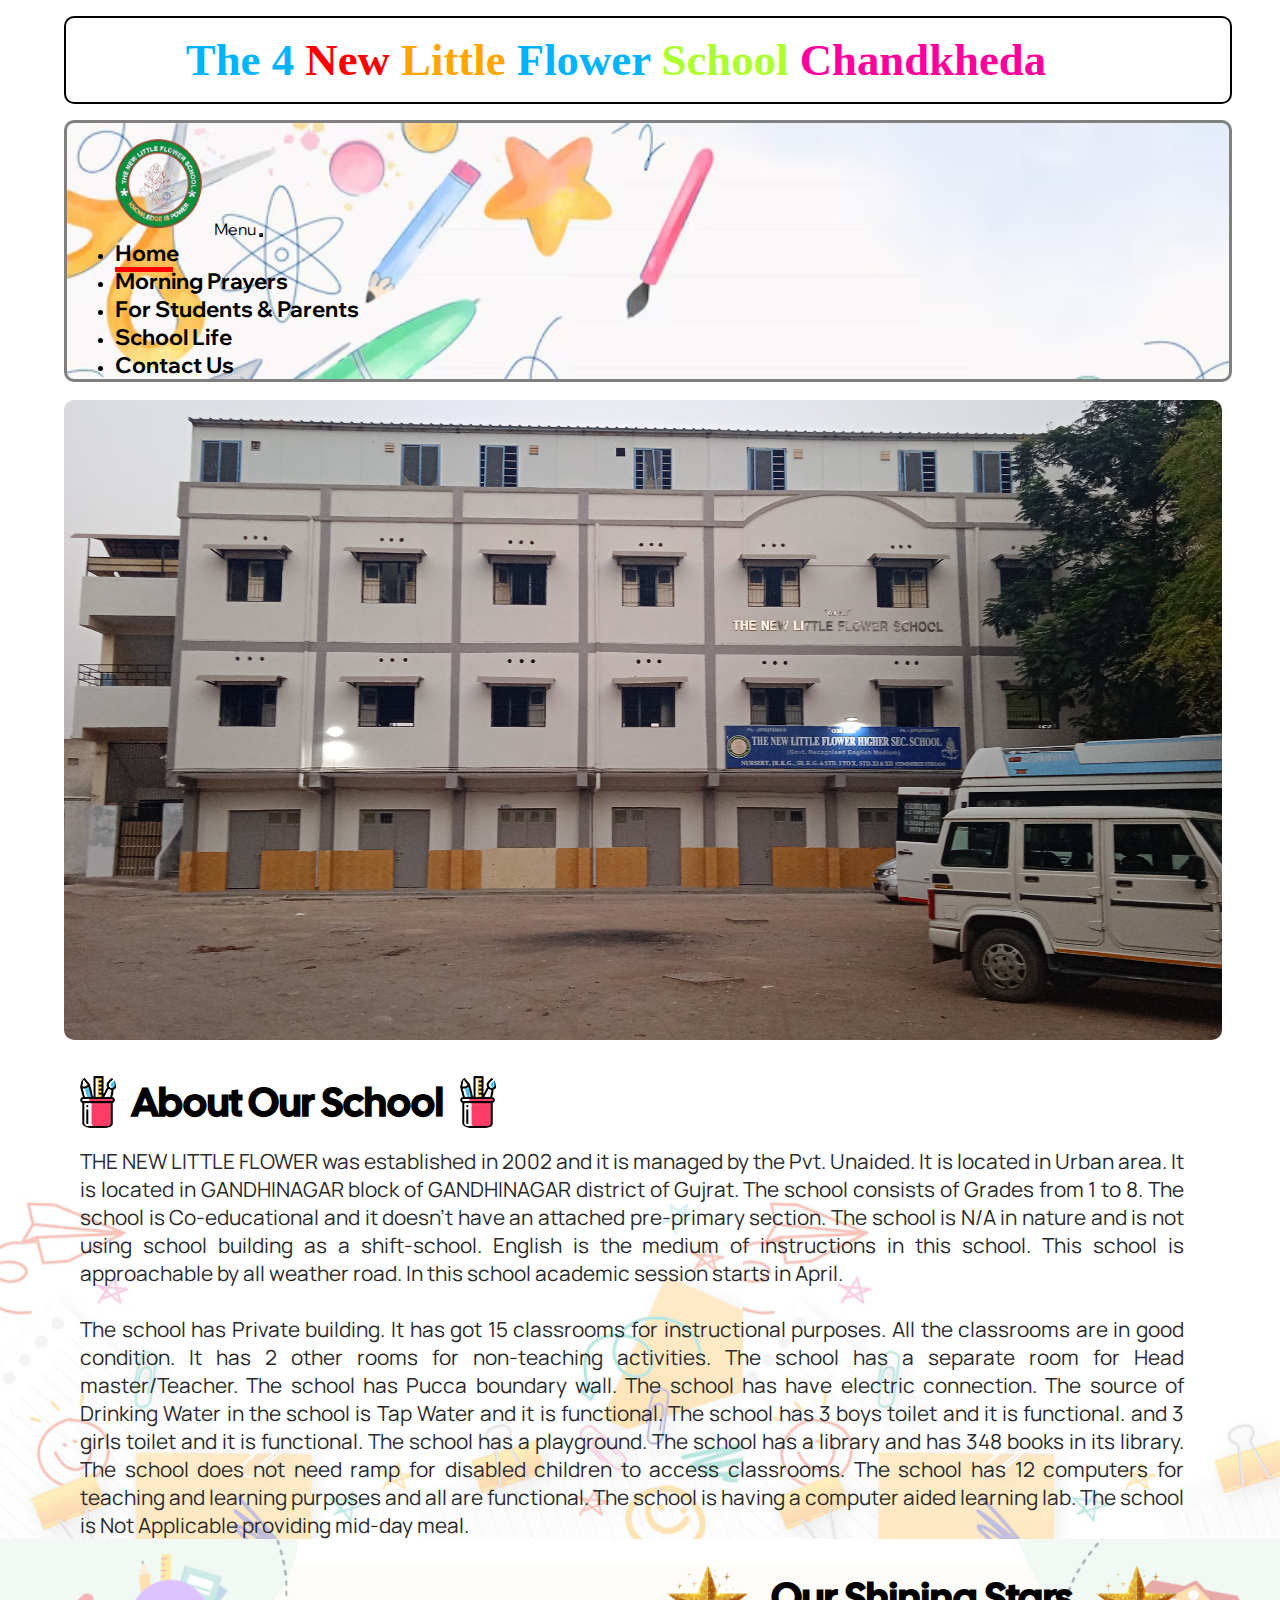
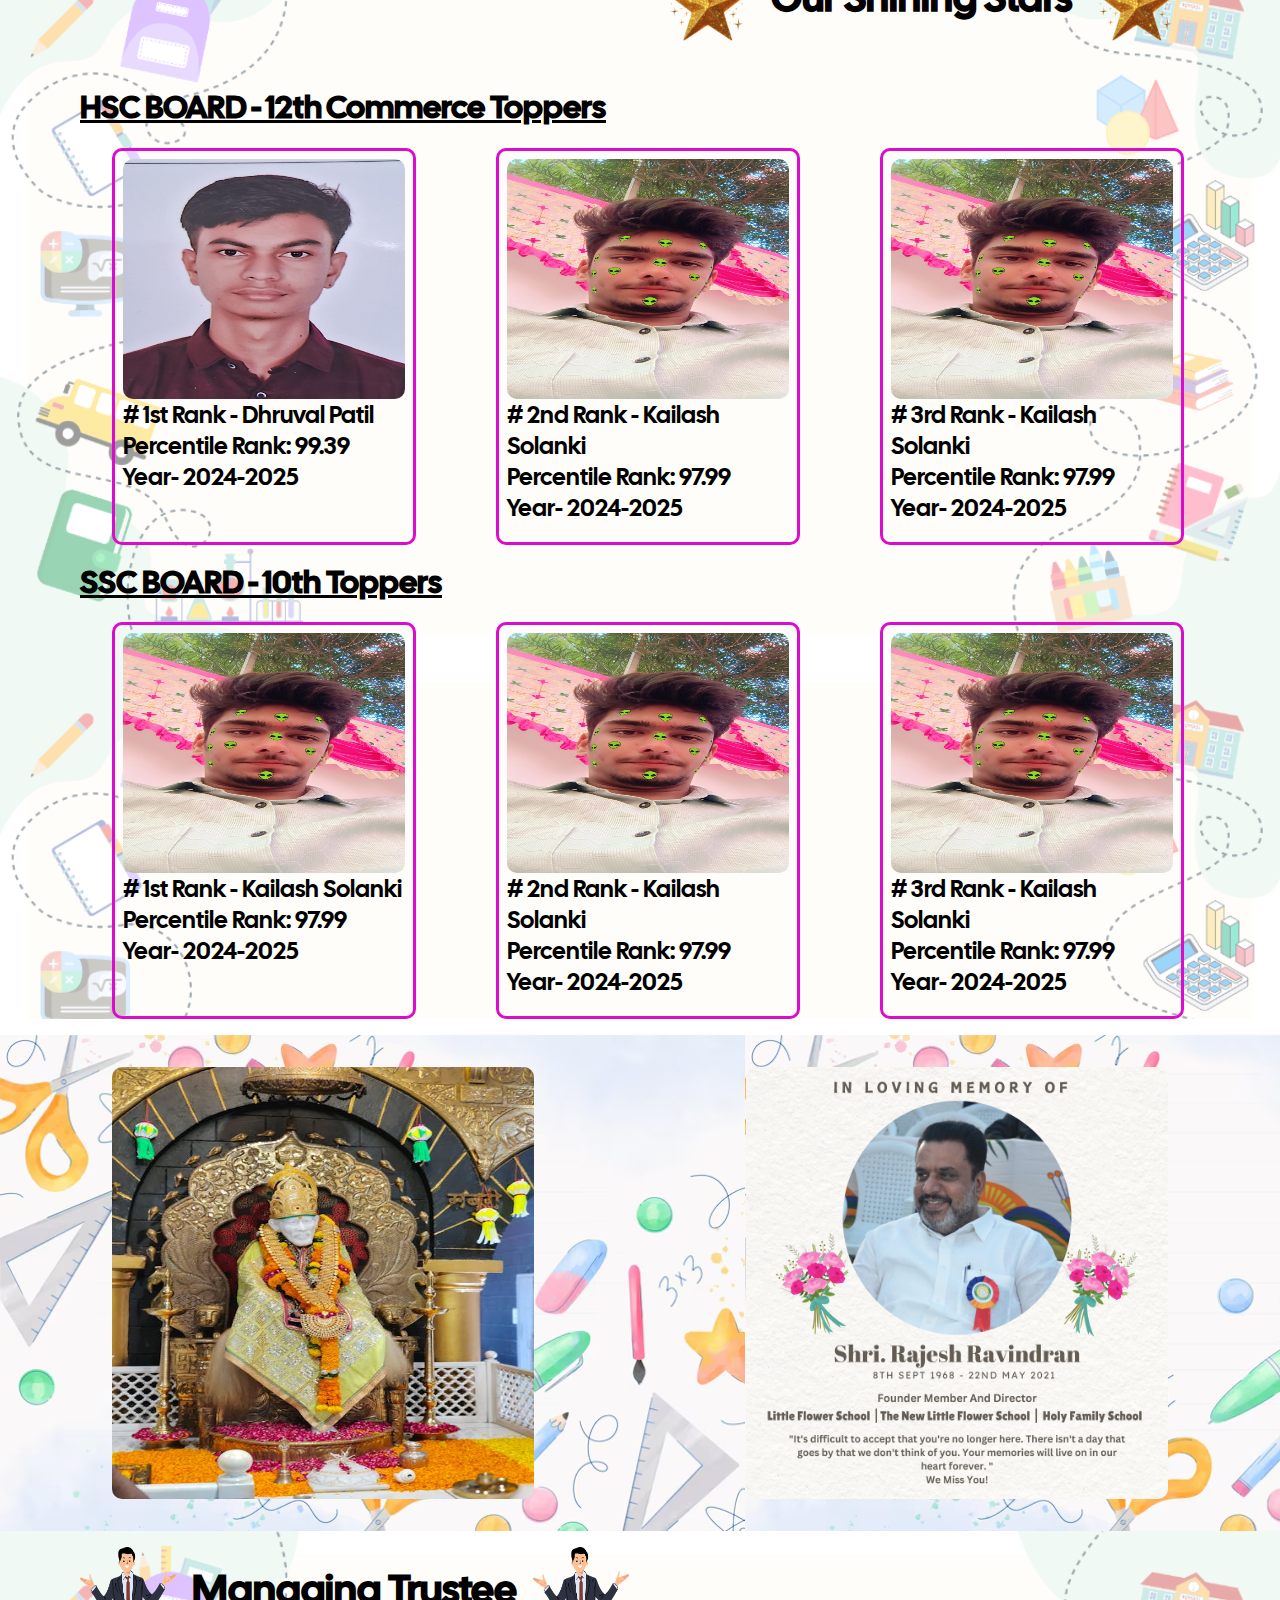
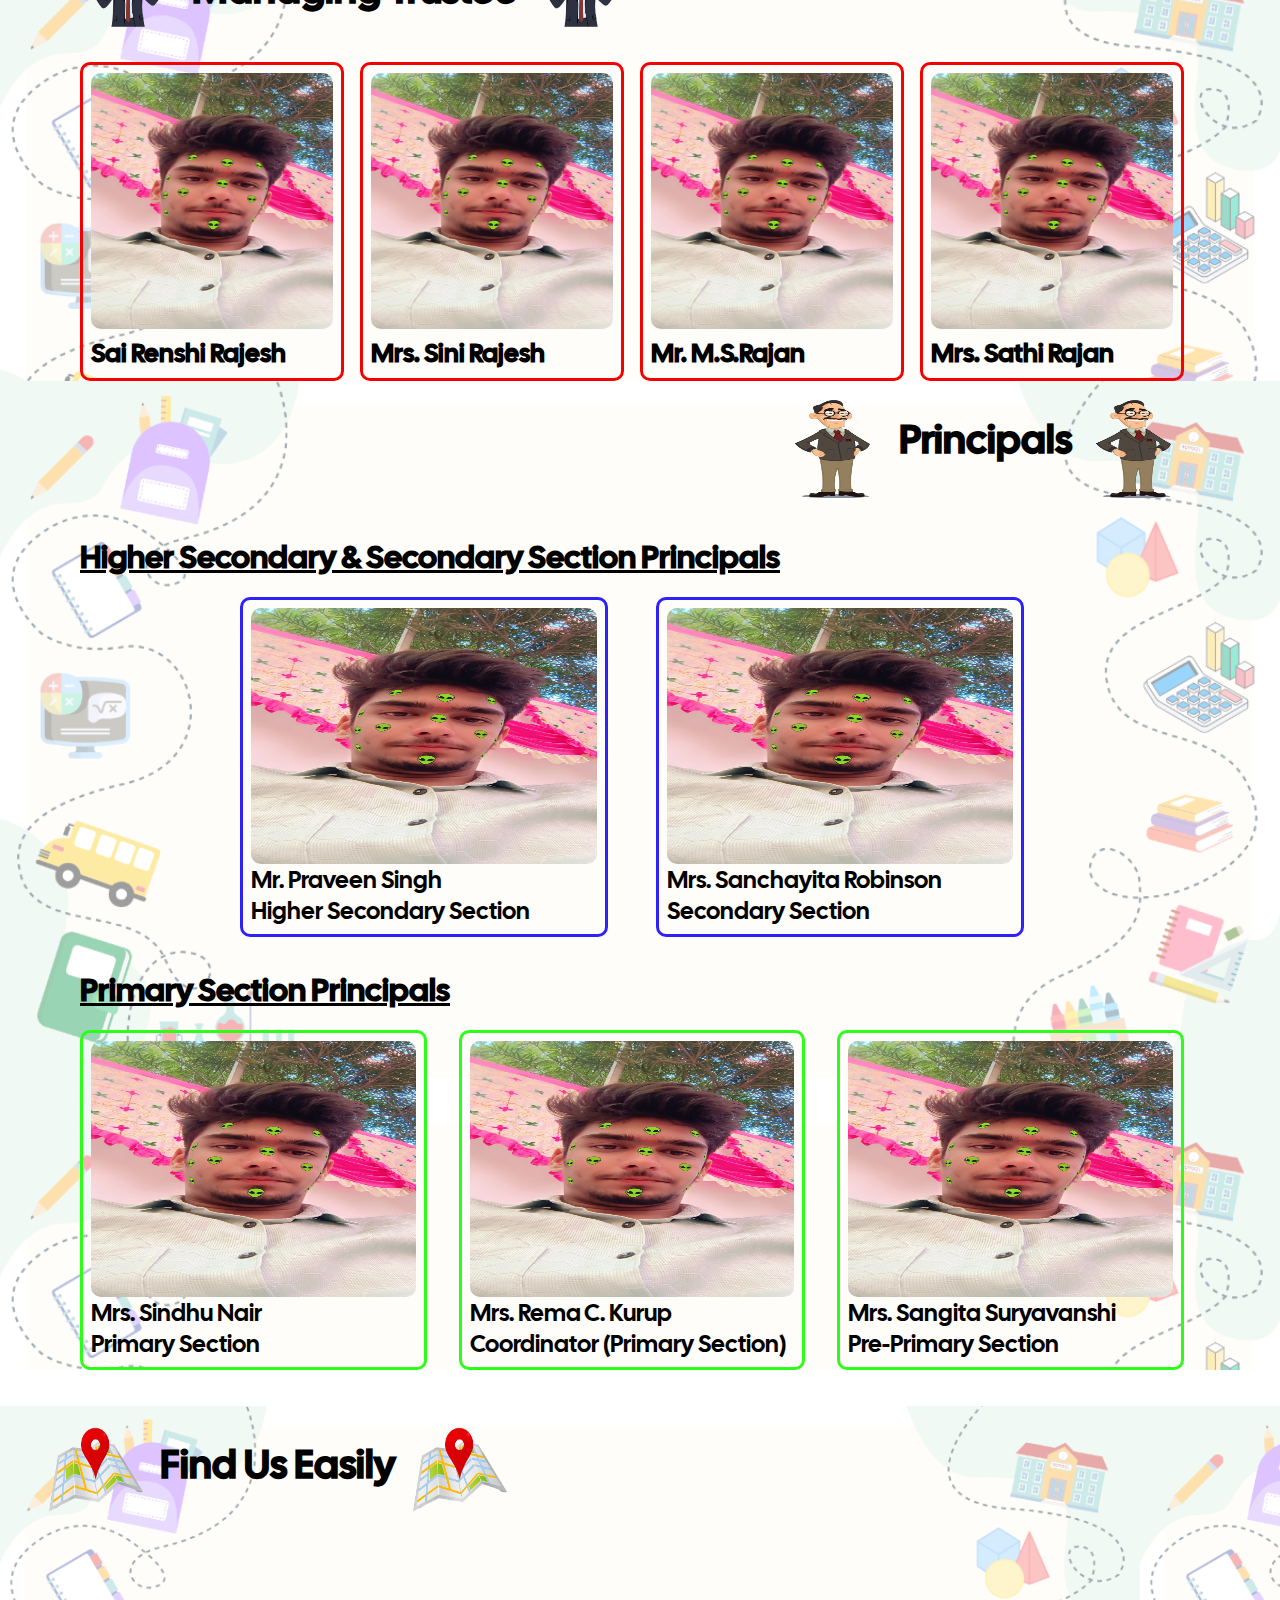
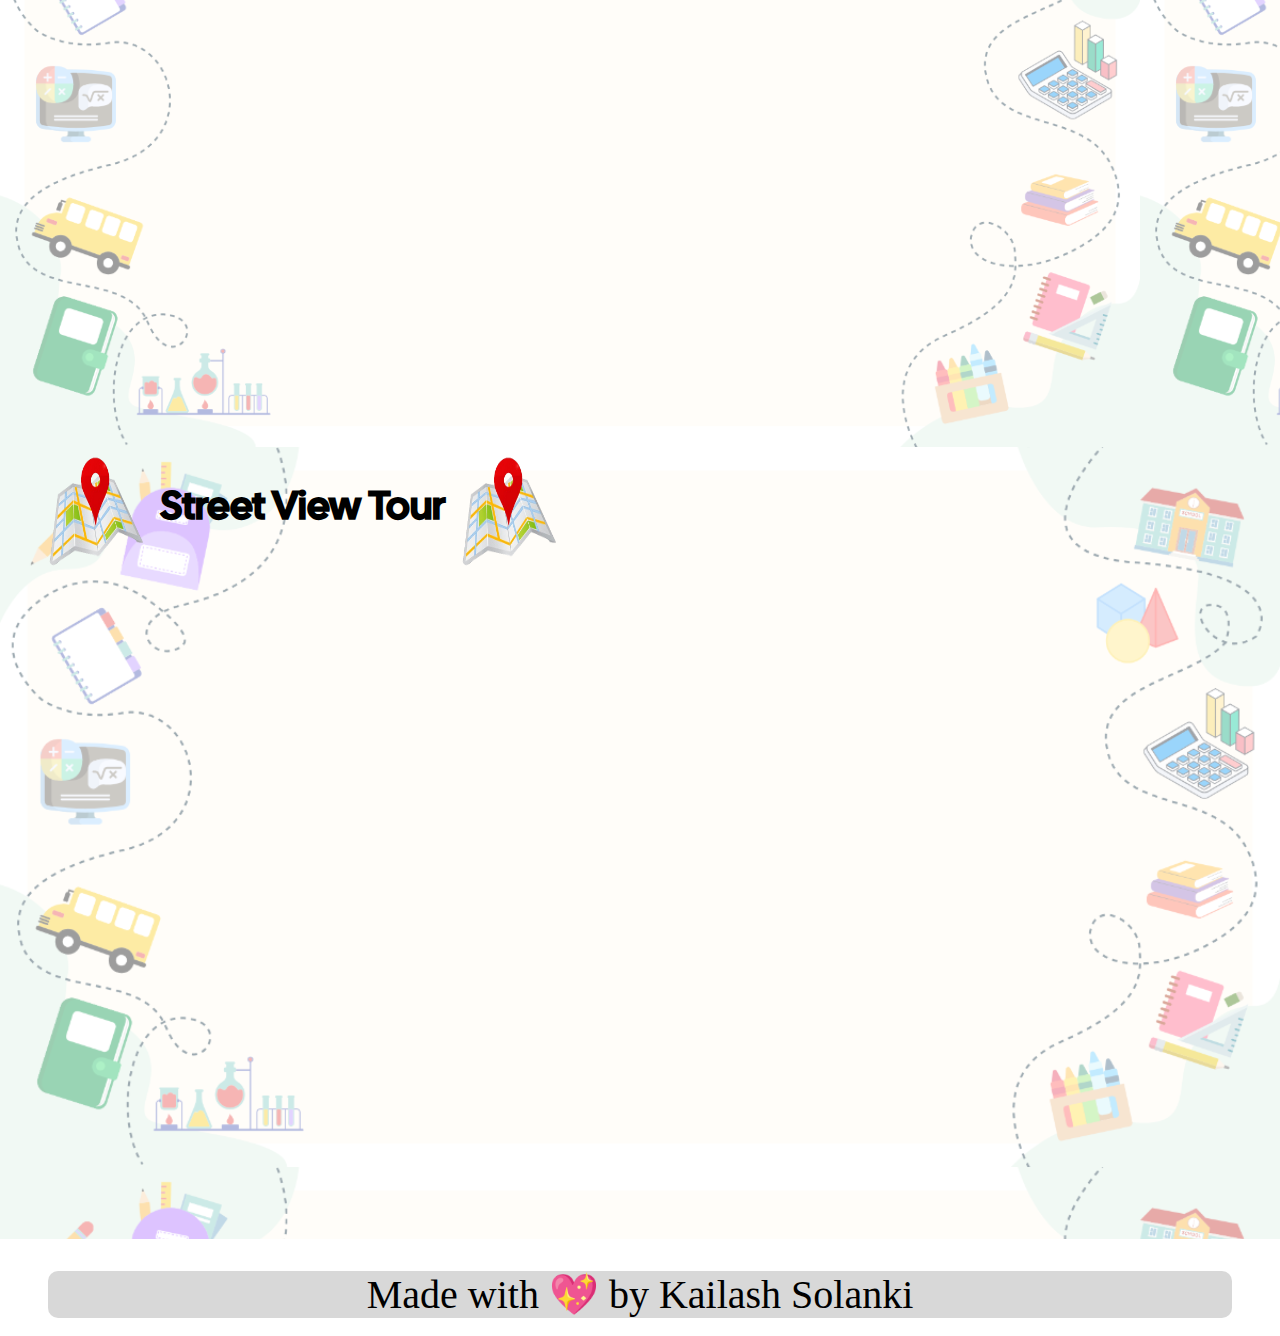
<file: index.html>
<!DOCTYPE html>
<html lang="en">

<head>
    <meta charset="UTF-8">
    <meta name="viewport" content="width=device-width, initial-scale=1.0">
    <title>The New Little Flower School Chandkheda - Top GSEB School in Chandkheda</title>
    <meta name="description"
        content="The New Little Flower Higher Secondary School is a top-ranked GSEB school offering quality education, excellent results, and holistic development in Chandkheda.">
    <meta name="robots" content="index, follow">
    <link rel="canonical" href="https://tnlfs.netlify.app/" />

    <!-- Open Graph -->
    <meta property="og:title" content="The New Little Flower Higher Secondary School – Top GSEB School in Chandkheda" />
    <meta property="og:description" content="Providing exceptional academic performance and nurturing young minds.">
    <meta property="og:url" content="https://tnlfs.netlify.app/" />
    <meta property="og:image" content="https://tnlfs.netlify.app/static/school1.jpg" />
    <meta property="og:type" content="website" />

    <!-- Schema Markup -->
    <script type="application/ld+json">
        {
            "@context": "https://schema.org",
            "@type": "School",
            "name": "The New Little Flower Higher Secondary School",
            "url": "https://tnlfs.netlify.app/",
            "logo": "https://tnlfs.netlify.app/static/logo.png",
            "address": {
            "@type": "PostalAddress",
            "streetAddress": "Purushottam Park, D Cabin, Chandkheda",
            "addressLocality": "Ahmedabad",
            "addressRegion": "Gujarat",
            "postalCode": "382424",
            "addressCountry": "India"
            },
            "contactPoint": {
            "@type": "ContactPoint",
            "telephone": "+917942685057",
            "contactType": "Customer Service"
            }
        }
  </script>


    <link href="https://cdn.jsdelivr.net/npm/bootstrap@5.3.5/dist/css/bootstrap.min.css" rel="stylesheet"
        integrity="sha384-SgOJa3DmI69IUzQ2PVdRZhwQ+dy64/BUtbMJw1MZ8t5HZApcHrRKUc4W0kG879m7" crossorigin="anonymous">
    <link rel="stylesheet" href="styles.css">
    <link rel="shortcut icon" href="static/logo.png" type="image/x-icon">
    <link href="https://fonts.googleapis.com/css2?family=Wix+Madefor+Display:wght@400..800&display=swap"
        rel="stylesheet">
    <link rel="stylesheet" href="https://cdnjs.cloudflare.com/ajax/libs/font-awesome/6.7.2/css/all.min.css"
        integrity="sha512-Evv84Mr4kqVGRNSgIGL/F/aIDqQb7xQ2vcrdIwxfjThSH8CSR7PBEakCr51Ck+w+/U6swU2Im1vVX0SVk9ABhg=="
        crossorigin="anonymous" referrerpolicy="no-referrer" />
    <link href="https://fonts.googleapis.com/css2?family=Cal+Sans&display=swap" rel="stylesheet">
    <link href="https://fonts.googleapis.com/css2?family=Manrope:wght@200..800&display=swap" rel="stylesheet">
    <link href="https://fonts.cdnfonts.com/css/modern-age" rel="stylesheet">
</head>

<body>
    <header>
        <h1 id="website-title"> The 4<span id="website-title2"> New </span> <span id="website-title3"> Little </span>
            Flower <span id="website-title4"> School </span><span id="website-title5"> Chandkheda </span> </h1>
        <nav class="navbar navbar-expand-lg navbar-custom">
            <div class="container-fluid">
                <a class="navbar-brand" href="/">
                    <img src="static/logo.png" alt="The New Little Flower School Logo" />
                </a>
                <span class="d-lg-none text-black fw-bold" id="menu">Menu</span>
                <button class="navbar-toggler" type="button" data-bs-toggle="collapse" data-bs-target="#navbarNav"
                    aria-controls="navbarNav" aria-expanded="false" aria-label="Toggle navigation">
                    <span class="navbar-toggler-icon"></span>
                </button>
                <div class="collapse navbar-collapse" id="navbarNav">
                    <ul class="navbar-nav ms-auto">
                        <li class="nav-item">
                            <a class="nav-link active" aria-current="page" href="/">Home</a>
                        </li>
                        <li class="nav-item">
                            <a class="nav-link" href="/morning-prayers.html">Morning Prayers</a>
                        </li>
                        <li class="nav-item">
                            <a class="nav-link" href="/student-parents.html">For Students & Parents</a>
                        </li>
                        <li class="nav-item">
                            <a class="nav-link" href="/school-life.html">School Life</a>
                        </li>
                        <li class="nav-item">
                            <a class="nav-link" href="/contact.html">Contact Us</a>
                        </li>
                    </ul>
                </div>
            </div>
        </nav>
        <br>
    </header>


    <main>
        <div class="main">
            <img src="static/school1.jpg" alt="The New Little Flower School Photo">
        </div>

        <div class="about-school">
            <div class="about-title">
                <img src="static/about.png" alt="About School">
                <div>About Our School</div>
                <img src="static/about.png" alt="About School">
            </div>
            <div class="about-desc">
                THE NEW LITTLE FLOWER was established in 2002 and it is managed by the Pvt. Unaided. It is located in
                Urban area. It is located in GANDHINAGAR block of GANDHINAGAR district of Gujrat. The school consists of
                Grades from 1 to 8. The school is Co-educational and it doesn't have an attached pre-primary section.
                The school is N/A in nature and is not using school building as a shift-school. English is the medium of
                instructions in this school. This school is approachable by all weather road. In this school academic
                session starts in April.
                <br><br>
                The school has Private building. It has got 15 classrooms for instructional purposes. All the classrooms
                are in good condition. It has 2 other rooms for non-teaching activities. The school has a separate room
                for Head master/Teacher. The school has Pucca boundary wall. The school has have electric connection.
                The source of Drinking Water in the school is Tap Water and it is functional. The school has 3 boys
                toilet and it is functional. and 3 girls toilet and it is functional. The school has a playground. The
                school has a library and has 348 books in its library. The school does not need ramp for disabled
                children to access classrooms. The school has 12 computers for teaching and learning purposes and all
                are functional. The school is having a computer aided learning lab. The school is Not Applicable
                providing mid-day meal.
            </div>
        </div>


        <div class="shining-stars">
            <div class="stars-title">
                <img src="static/stars1.png" alt="Twelfth Commerce Toppers">
                <div>Our Shining Stars</div>
                <img src="static/stars1.png" alt="Twelfth Commerce Toppers">
            </div>

            <div class="title">
                HSC BOARD - 12th Commerce Toppers
            </div>
            <div class="results">
                <div class="desc">
                    <img src="static/dhruval.jpg" alt="HSC 1st Rank Topper">
                    # 1st Rank - Dhruval Patil<br>
                    Percentile Rank: 99.39 <br>
                    Year- 2024-2025 <br>
                </div>

                <div class="desc">
                    <img src="static/kailash.jpg" alt="HSC 2nd Rank Topper">
                    # 2nd Rank - Kailash Solanki<br>
                    Percentile Rank: 97.99 <br>
                    Year- 2024-2025 <br>
                </div>

                <div class="desc">
                    <img src="static/kailash.jpg" alt="HSC 3rd Rank Topper">
                    # 3rd Rank - Kailash Solanki<br>
                    Percentile Rank: 97.99 <br>
                    Year- 2024-2025 <br>
                </div>
            </div>

            <div class="title">
                SSC BOARD - 10th Toppers
            </div>
            <div class="results">
                <div class="desc">
                    <img src="static/kailash.jpg" alt="SSC 1st Rank Topper">
                    # 1st Rank - Kailash Solanki<br>
                    Percentile Rank: 97.99 <br>
                    Year- 2024-2025 <br>
                </div>

                <div class="desc">
                    <img src="static/kailash.jpg" alt="SSC 2nd Rank Topper">
                    # 2nd Rank - Kailash Solanki<br>
                    Percentile Rank: 97.99 <br>
                    Year- 2024-2025 <br>
                </div>

                <div class="desc">
                    <img src="static/kailash.jpg" alt="SSC 3rd Rank Topper">
                    # 3rd Rank - Kailash Solanki<br>
                    Percentile Rank: 97.99 <br>
                    Year- 2024-2025 <br>
                </div>
            </div>
        </div>

        <div class="sai-rajesh-sir">
            <img src="static/saibaba.jpeg" alt="Saibaba image">
            <img src="static/rajesh-sir.jpg" alt="Rajesh Sir image">
        </div>

        <div class="trustee">
            <div class="trustee-title">
                <img src="static/trustee.webp" alt="Managing Trustee">
                Managing Trustee
                <img src="static/trustee.webp" alt="Managing Trustee">
            </div>
            <div class="all-trustee">
                <div class="trustee-desc">
                    <img src="static/kailash.jpg" alt="Trustee">
                    <h3 style="padding-top: 0.4rem;">Sai Renshi Rajesh</h3>
                </div>
                <div class="trustee-desc">
                    <img src="static/kailash.jpg" alt="Trustee">
                    <h3 style="padding-top: 0.4rem;">Mrs. Sini Rajesh</h3>
                </div>
                <div class="trustee-desc">
                    <img src="static/kailash.jpg" alt="Trustee">
                    <h3 style="padding-top: 0.4rem;">Mr. M.S.Rajan</h3>
                </div>
                <div class="trustee-desc">
                    <img src="static/kailash.jpg" alt="Trustee">
                    <h3 style="padding-top: 0.4rem;">Mrs. Sathi Rajan</h3>
                </div>
            </div>
        </div>

        <div class="principals">
            <div class="principals-title">
                <img src="static/principals.png" alt="Principals">
                <div>Principals</div>
                <img src="static/principals.png" alt="Principals">
            </div>
            <div class="high-principals-title">
                Higher Secondary & Secondary Section Principals
            </div>
            <div class="high-principals">
                <div class="high-principals-desc">
                    <img src="static/kailash.jpg" alt="Higher Secondary Principal">
                    Mr. Praveen Singh <br>
                    Higher Secondary Section
                </div>
                <div class="high-principals-desc">
                    <img src="static/kailash.jpg" alt="Higher Secondary Principal">
                    Mrs. Sanchayita Robinson <br>
                    Secondary Section
                </div>
            </div>

            <div class="primary-principals-title">
                Primary Section Principals
            </div>
            <div class="primary-principals">
                <div class="primary-principals-desc">
                    <img src="static/kailash.jpg" alt="Higher Secondary Principal">
                    Mrs. Sindhu Nair <br>
                    Primary Section
                </div>
                <div class="primary-principals-desc">
                    <img src="static/kailash.jpg" alt="Higher Secondary Principal">
                    Mrs. Rema C. Kurup<br>
                    Coordinator (Primary Section)
                </div>
                <div class="primary-principals-desc">
                    <img src="static/kailash.jpg" alt="Higher Secondary Principal">
                    Mrs. Sangita Suryavanshi <br>
                    Pre-Primary Section
                </div>
            </div>
        </div>


        <br><br>
        <div class="map">
            <div class="map-title">
                <img src="static/map.png" alt="My School Map">
                Find Us Easily
                <img src="static/map.png" alt="My School Map">
            </div>
            <iframe
                src="https://www.google.com/maps/embed?pb=!1m18!1m12!1m3!1d3669.803932284357!2d72.5781314!3d23.104272200000004!2m3!1f0!2f0!3f0!3m2!1i1024!2i768!4f13.1!3m3!1m2!1s0x395e83addd565015%3A0x46be7e3c3d09f4d8!2sNew%20Little%20Flower%20School%2C%20ONGC%20Colony%2C%20Chandkheda%2C%20Ahmedabad%2C%20Gujarat%20382424!5e0!3m2!1sen!2sin!4v1746001826927!5m2!1sen!2sin"
                width="1400" height="450" style="border:0;" allowfullscreen="" loading="lazy"
                referrerpolicy="no-referrer-when-downgrade"></iframe>
        </div>


        <div class="street-view">
            <div class="street-view-title">
                <img src="static/map1.png" alt="My School Street View">
                Street View Tour
                <img src="static/map1.png" alt="My School Street View">
            </div>
            <iframe
                src="https://www.google.com/maps/embed?pb=!4v1747732946422!6m8!1m7!1s8o6WCevKIDvuBBjmqYJlzA!2m2!1d23.10438869825835!2d72.5779685603313!3f90.55!4f-12.86!5f0.7820865974627469"
                width="1400" height="600" style="border:0;" allowfullscreen="" loading="lazy"
                referrerpolicy="no-referrer-when-downgrade"></iframe>
            <br>
        </div>
    </main>


    <footer>
        <div class="kailash-solanki">
            <div class="name">
                Made with 💖 by Kailash Solanki
            </div>
        </div>
        <br>
    </footer>

    <script src="https://cdn.jsdelivr.net/npm/bootstrap@5.3.5/dist/js/bootstrap.bundle.min.js"
        integrity="sha384-k6d4wzSIapyDyv1kpU366/PK5hCdSbCRGRCMv+eplOQJWyd1fbcAu9OCUj5zNLiq"
        crossorigin="anonymous"></script>
</body>

</html>
</file>
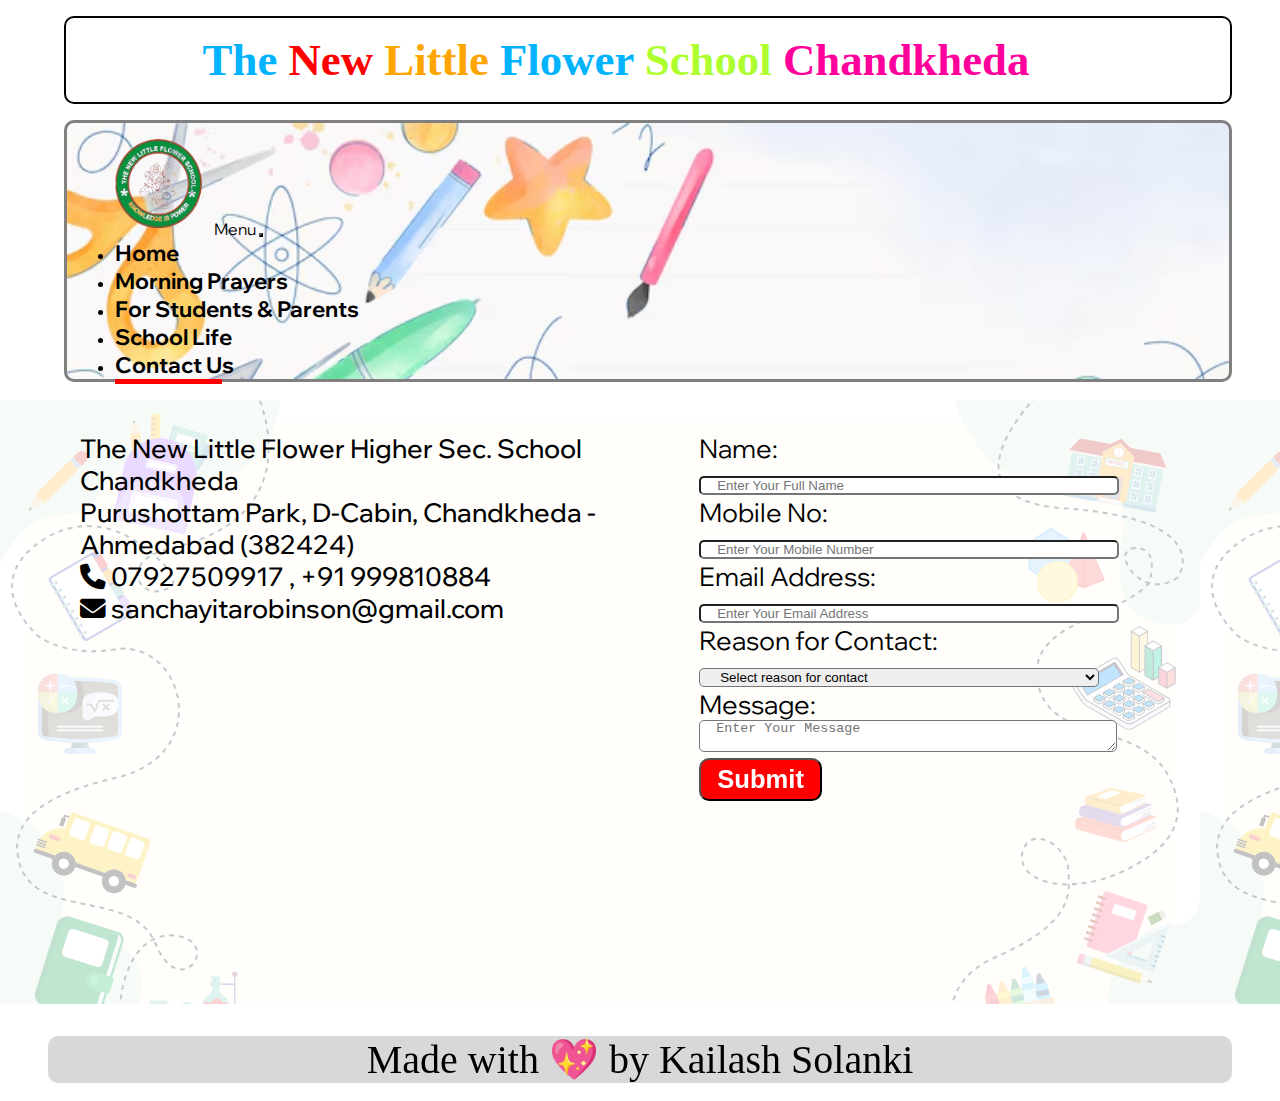
<file: contact.html>
<!DOCTYPE html>
<html lang="en">

<head>
  <meta charset="UTF-8">
  <meta name="viewport" content="width=device-width, initial-scale=1.0">
  <title>Contact @The New Little Flower School</title>

  <meta name="description"
        content="The New Little Flower School in Chandkheda, Ahmedabad is a trusted Gujarat Board (GSEB) English medium school. We provide quality education from nursery to high school with a focus on learning, discipline, and all-round development. Our school offers smart classrooms, caring teachers, and many activities like sports, art, and music to help every child grow with confidence. Admissions are now open for the 2025 academic year.">
  <meta name="robots" content="index, follow">
  <link rel="canonical" href="https://thenewlittleflowerschool.com/contact" />
    
  <!-- Google Tag Manager -->
    <script>(function(w,d,s,l,i){w[l]=w[l]||[];w[l].push({'gtm.start':
    new Date().getTime(),event:'gtm.js'});var f=d.getElementsByTagName(s)[0],
    j=d.createElement(s),dl=l!='dataLayer'?'&l='+l:'';j.async=true;j.src=
    'https://www.googletagmanager.com/gtm.js?id='+i+dl;f.parentNode.insertBefore(j,f);
    })(window,document,'script','dataLayer','GTM-W9TZDK3Z');</script>
    <!-- End Google Tag Manager -->


  <!-- Open Graph -->
  <meta property="og:title" content="The New Little Flower Higher Secondary School – Top GSEB School in Chandkheda" />
  <meta name="keywords" content="
    The New Little Flower High School Chandkheda contact, THE NEW LITTLE FLOWER HIGH SCHOOL CHANDKHEDA CONTACT,
    TNLFS Chandkheda contact, TNLFS CHANDKHEDA CONTACT,
    The New Little Flower School phone number Chandkheda, NEW LITTLE FLOWER SCHOOL PHONE NUMBER CHANDKHEDA,
    Contact number for The New Little Flower High School Chandkheda, CONTACT NUMBER FOR THE NEW LITTLE FLOWER HIGH SCHOOL CHANDKHEDA,
    The New Little Flower High School email Chandkheda, THE NEW LITTLE FLOWER HIGH SCHOOL EMAIL CHANDKHEDA,
    TNLFS email Chandkheda, TNLFS EMAIL CHANDKHEDA,
    The New Little Flower School address Chandkheda, NEW LITTLE FLOWER SCHOOL ADDRESS CHANDKHEDA,
    How to reach The New Little Flower High School Chandkheda, HOW TO REACH THE NEW LITTLE FLOWER HIGH SCHOOL CHANDKHEDA,
    The New Little Flower High School location Chandkheda, THE NEW LITTLE FLOWER HIGH SCHOOL LOCATION CHANDKHEDA,
    TNLFS location Chandkheda, TNLFS LOCATION CHANDKHEDA,
    The New Little Flower School contact details Chandkheda, NEW LITTLE FLOWER SCHOOL CONTACT DETAILS CHANDKHEDA,
    The New Little Flower High School official website, THE NEW LITTLE FLOWER HIGH SCHOOL OFFICIAL WEBSITE,
    TNLFS official website, TNLFS OFFICIAL WEBSITE,
    The New Little Flower School helpline Chandkheda, NEW LITTLE FLOWER SCHOOL HELPLINE CHANDKHEDA
    " />

  <meta property="og:description"
        content="The New Little Flower School in Chandkheda, Ahmedabad is a trusted Gujarat Board (GSEB) English medium school. We provide quality education from nursery to high school with a focus on learning, discipline, and all-round development. Our school offers smart classrooms, caring teachers, and many activities like sports, art, and music to help every child grow with confidence. Admissions are now open for the 2025 academic year.">
  <meta property="og:url" content="https://thenewlittleflowerschool.com/contact" />
  <meta property="og:image" content="https://thenewlittleflowerschool.com/static/logo.png" />
  <meta property="og:type" content="website" />

  <!-- Schema Markup -->
  <script type="application/ld+json">
        {
            "@context": "https://schema.org",
            "@type": "School",
            "name": "The New Little Flower Higher Secondary School",
            "url": "https://thenewlittleflowerschool.com/contact",
            "logo": "https://thenewlittleflowerschool.com/static/logo.png",
            "address": {
            "@type": "PostalAddress",
            "streetAddress": "Purushottam Park, D Cabin, Chandkheda",
            "addressLocality": "Ahmedabad",
            "addressRegion": "Gujarat",
            "postalCode": "382424",
            "addressCountry": "India"
            },
            "contactPoint": {
            "@type": "ContactPoint",
            "telephone": "07927509917",
            "contactType": "Customer Service"
            }
        }
    </script>

  <link href="https://cdn.jsdelivr.net/npm/bootstrap@5.3.5/dist/css/bootstrap.min.css" rel="stylesheet"
    integrity="sha384-SgOJa3DmI69IUzQ2PVdRZhwQ+dy64/BUtbMJw1MZ8t5HZApcHrRKUc4W0kG879m7" crossorigin="anonymous">
  <link rel="stylesheet" href="styles.css">
  <link rel="shortcut icon" href="static/logo.png" type="image/x-icon">
  <link href="https://fonts.googleapis.com/css2?family=Wix+Madefor+Display:wght@400..800&display=swap" rel="stylesheet">
  <link rel="stylesheet" href="https://cdnjs.cloudflare.com/ajax/libs/font-awesome/6.7.2/css/all.min.css"
    integrity="sha512-Evv84Mr4kqVGRNSgIGL/F/aIDqQb7xQ2vcrdIwxfjThSH8CSR7PBEakCr51Ck+w+/U6swU2Im1vVX0SVk9ABhg=="
    crossorigin="anonymous" referrerpolicy="no-referrer" />
  <link href="https://fonts.googleapis.com/css2?family=Cal+Sans&display=swap" rel="stylesheet">
  <link href="https://fonts.googleapis.com/css2?family=Manrope:wght@200..800&display=swap" rel="stylesheet">
  <link href="https://fonts.cdnfonts.com/css/modern-age" rel="stylesheet">
  <style>
    main {
      background-image: url(static/bg-all.png);
    }
  </style>
</head>

<body>
  <!-- Google Tag Manager (noscript) -->
  <noscript><iframe src="https://www.googletagmanager.com/ns.html?id=GTM-W9TZDK3Z"
  height="0" width="0" style="display:none;visibility:hidden"></iframe></noscript>
  <!-- End Google Tag Manager (noscript) -->
  <header>
    <h1 id="website-title"> The <span id="website-title2"> New </span> <span id="website-title3"> Little </span> Flower
      <span id="website-title4"> School </span><span id="website-title5"> Chandkheda </span>
    </h1>
    <nav class="navbar navbar-expand-lg navbar-custom">
      <div class="container-fluid">
        <a class="navbar-brand" href="/">
          <img src="static/logo.png" alt="The New Little Flower School Logo" />
        </a>
        <span class="d-lg-none text-black fw-bold" id="menu">Menu</span>
        <button class="navbar-toggler" type="button" data-bs-toggle="collapse" data-bs-target="#navbarNav"
          aria-controls="navbarNav" aria-expanded="false" aria-label="Toggle navigation">
          <span class="navbar-toggler-icon"></span>
        </button>
        <div class="collapse navbar-collapse" id="navbarNav">
          <ul class="navbar-nav ms-auto">
            <li class="nav-item">
              <a class="nav-link" aria-current="page" href="/">Home</a>
            </li>
            <li class="nav-item">
              <a class="nav-link" href="/morning-prayers.html">Morning Prayers</a>
            </li>
            <li class="nav-item">
              <a class="nav-link" href="/student-parents.html">For Students & Parents</a>
            </li>
            <li class="nav-item">
              <a class="nav-link" href="/school-life.html">School Life</a>
            </li>
            <li class="nav-item">
              <a class="nav-link active" href="/contact.html">Contact Us</a>
            </li>
          </ul>
        </div>
      </div>
    </nav>
    <br>
  </header>

  <main>
    <div class="contact-us">
      <div class="contact-us-desc">
        <div>The New Little Flower Higher Sec. School Chandkheda</div>
        <div>Purushottam Park, D-Cabin, Chandkheda - Ahmedabad (382424)</div>
        <i class="fa-solid fa-phone"></i> 07927509917 , +91 999810884<br>
        <i class="fa-solid fa-envelope"></i> sanchayitarobinson@gmail.com<br>
        <iframe
          src="https://www.google.com/maps/embed?pb=!1m18!1m12!1m3!1d3669.803932284357!2d72.5781314!3d23.104272200000004!2m3!1f0!2f0!3f0!3m2!1i1024!2i768!4f13.1!3m3!1m2!1s0x395e83addd565015%3A0x46be7e3c3d09f4d8!2sNew%20Little%20Flower%20School%2C%20ONGC%20Colony%2C%20Chandkheda%2C%20Ahmedabad%2C%20Gujarat%20382424!5e0!3m2!1sen!2sin!4v1746001826927!5m2!1sen!2sin"
          width="680" height="350" style="border:0;" allowfullscreen="" loading="lazy"
          referrerpolicy="no-referrer-when-downgrade"></iframe>
      </div>


      <div class="contact-us-form">
        <form action="https://formspree.io/f/movdrgvz" method="post">
          <label for="name"> Name:</label>
          <input type="text" name="name" id="" placeholder="Enter Your Full Name" required>
          <br>
          <label for="mobile"> Mobile No:</label>
          <input type="tel" name="mobile" id="" placeholder="Enter Your Mobile Number" required>
          <br>
          <label for="email"> Email Address:</label>
          <input type="email" name="email" id="" placeholder="Enter Your Email Address" required>
          <br>
          <label for="reason">Reason for Contact:</label>
          <select id="contact-reason" name="contact-reason" required>
            <option value="" disabled selected>Select reason for contact</option>
            <option value="general-inquiry">General Inquiry</option>
            <option value="admission-enrollment">Admission/Enrollment</option>
            <option value="academic-questions">Academic Questions</option>
            <option value="complaints-concerns">Complaints/Concerns</option>
            <option value="feedback">Feedback</option>
            <option value="appointment-request">Appointment Request</option>
            <option value="other">Other</option>
          </select>
          <br>
          <label for="message">Message: </label>
          <textarea name="contact-message" id="" cols="30" rows="2" placeholder="Enter Your Message"
            required></textarea>
          <br>
          <button type="submit">Submit </button>
        </form>
      </div>
    </div>
  </main>

  <footer>
    
    <div class="kailash-solanki">
      <div class="name">
        Made with 💖 by Kailash Solanki
      </div>
    </div>
    <br>
  </footer>

  <script src="https://cdn.jsdelivr.net/npm/bootstrap@5.3.5/dist/js/bootstrap.bundle.min.js"
    integrity="sha384-k6d4wzSIapyDyv1kpU366/PK5hCdSbCRGRCMv+eplOQJWyd1fbcAu9OCUj5zNLiq"
    crossorigin="anonymous"></script>
</body>

</html>
</file>
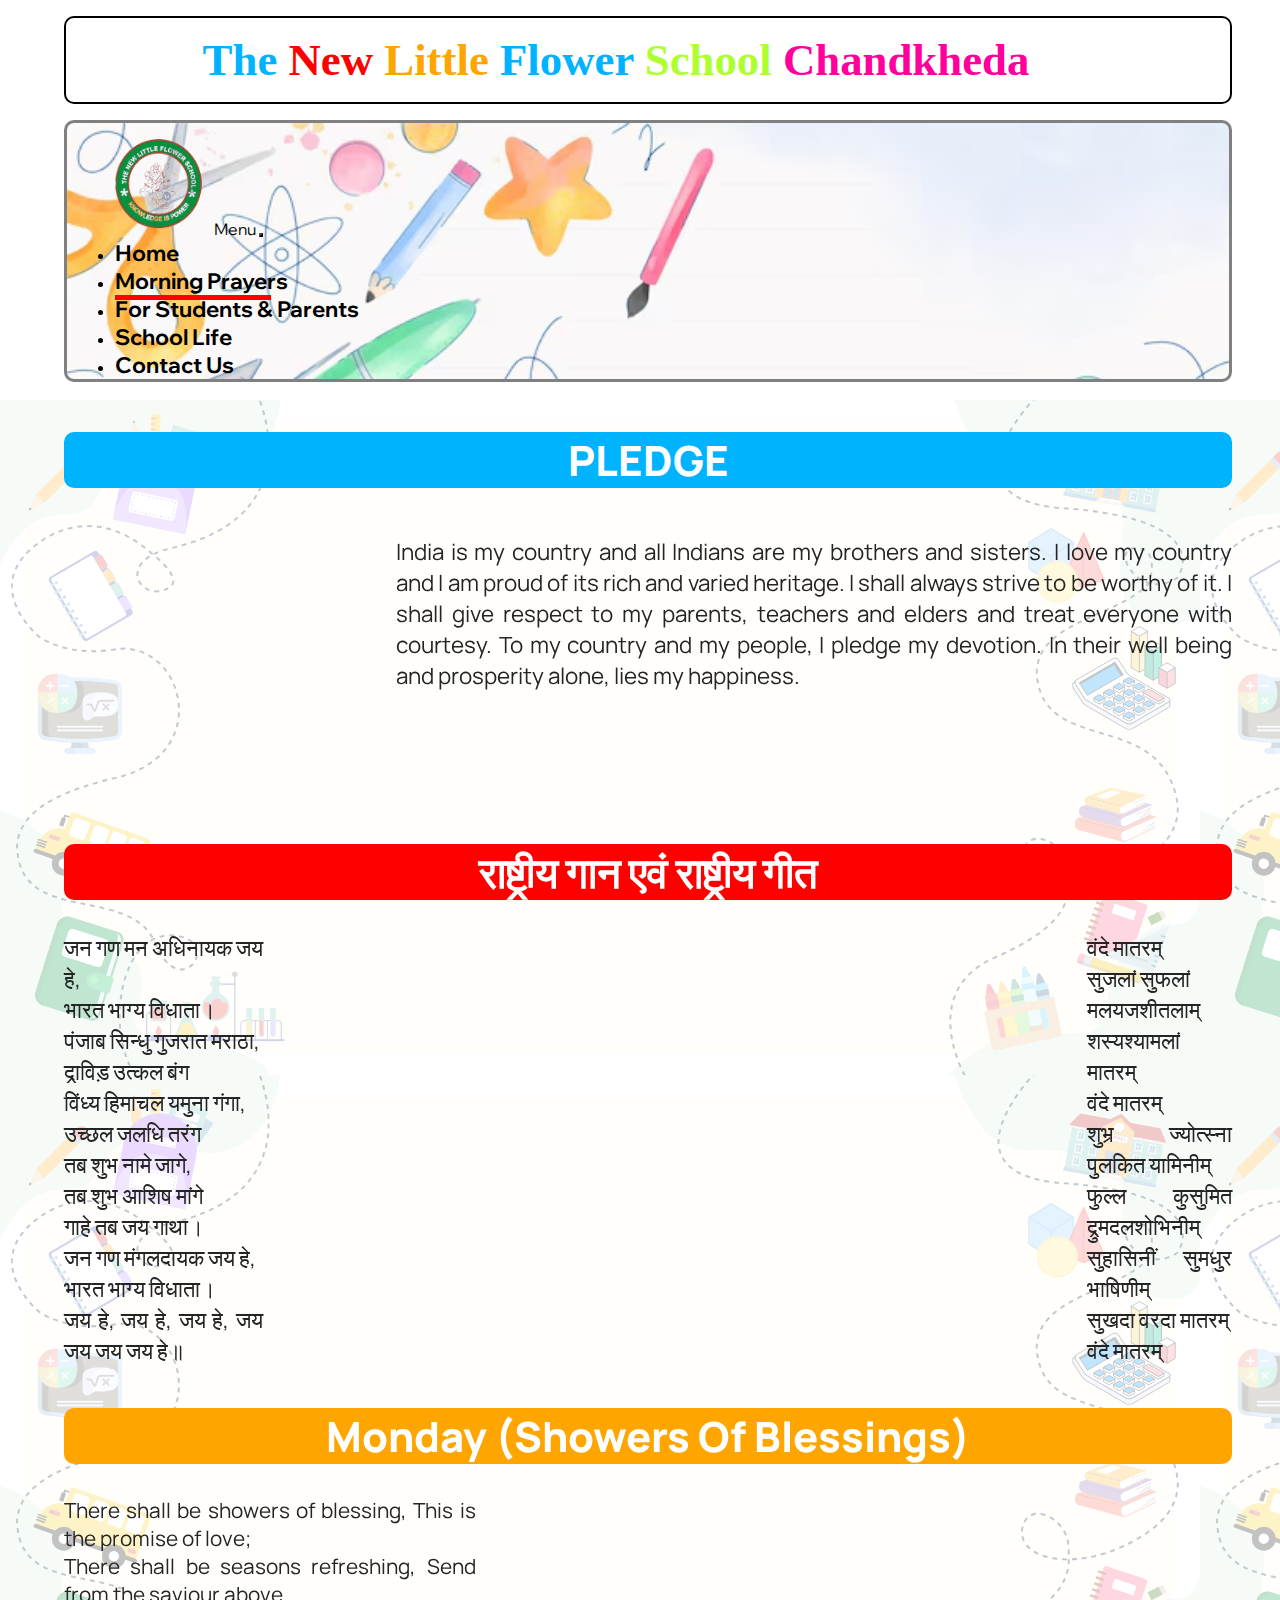
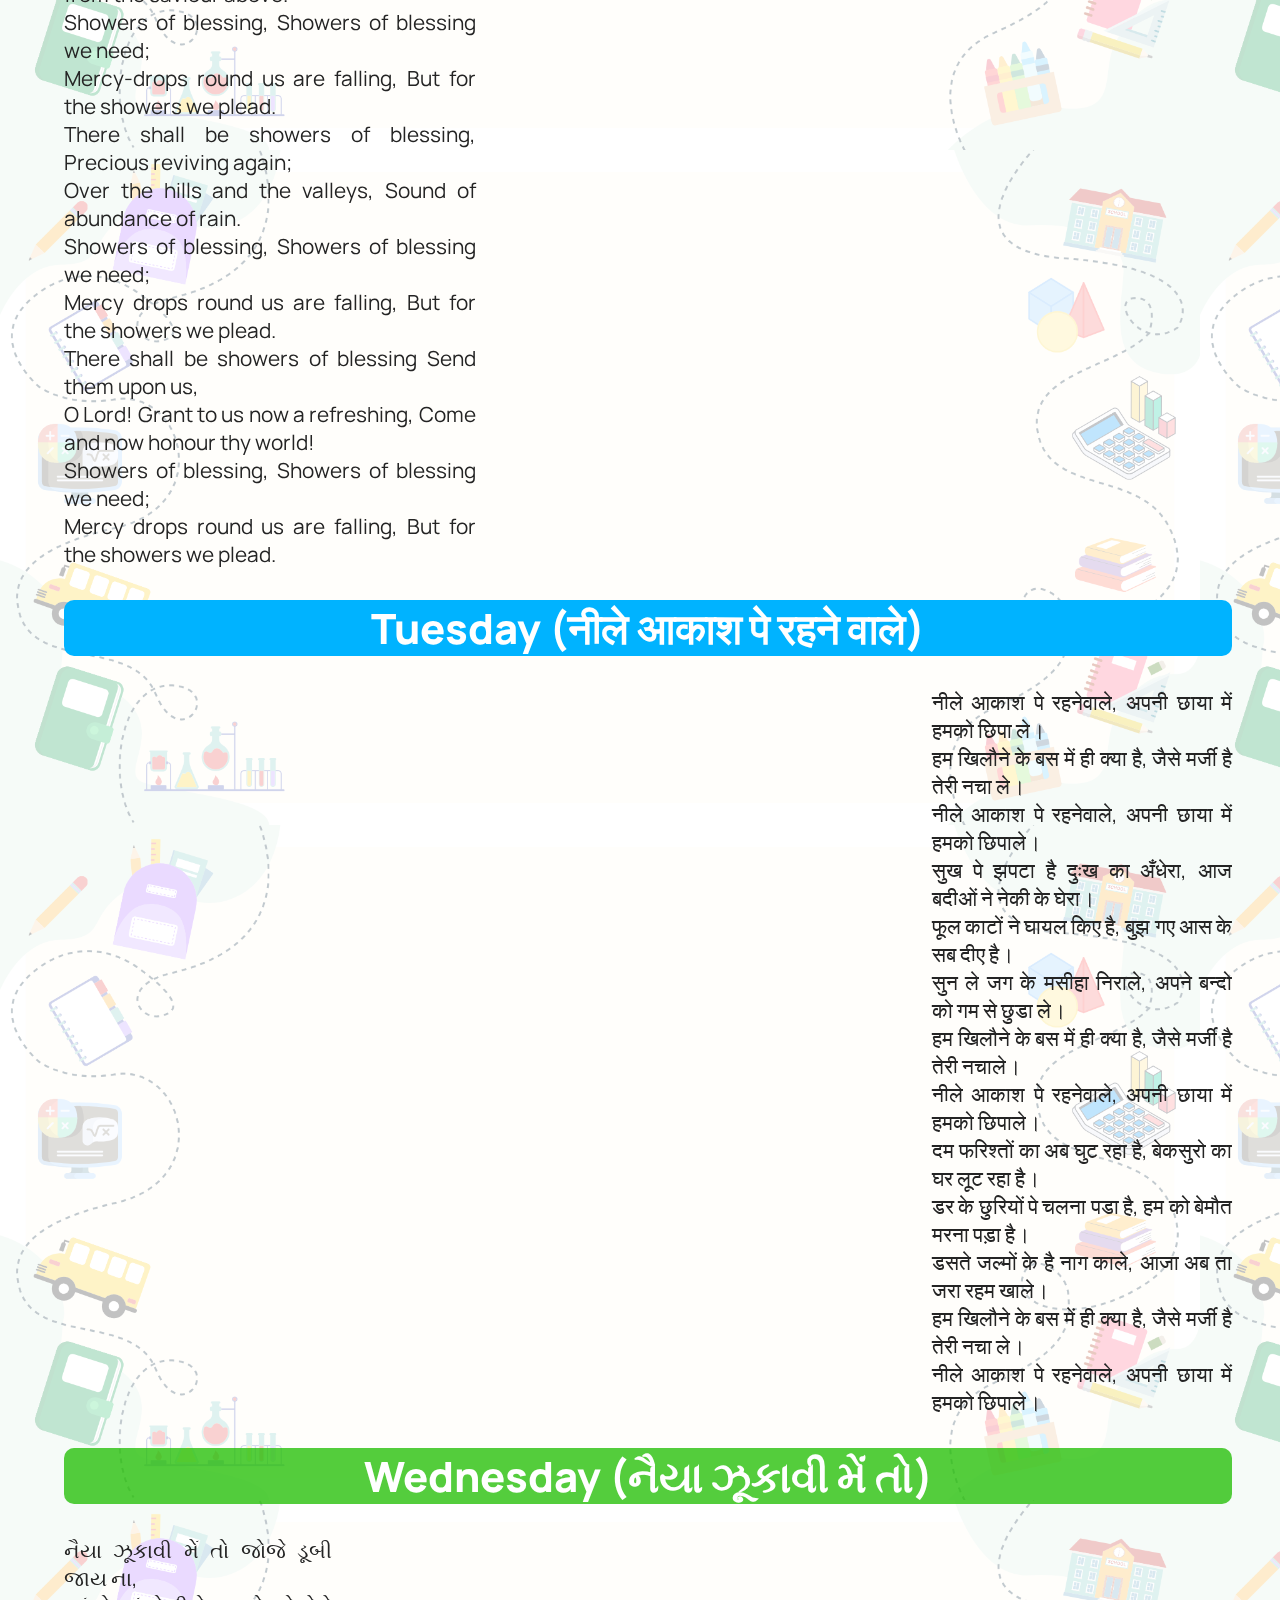
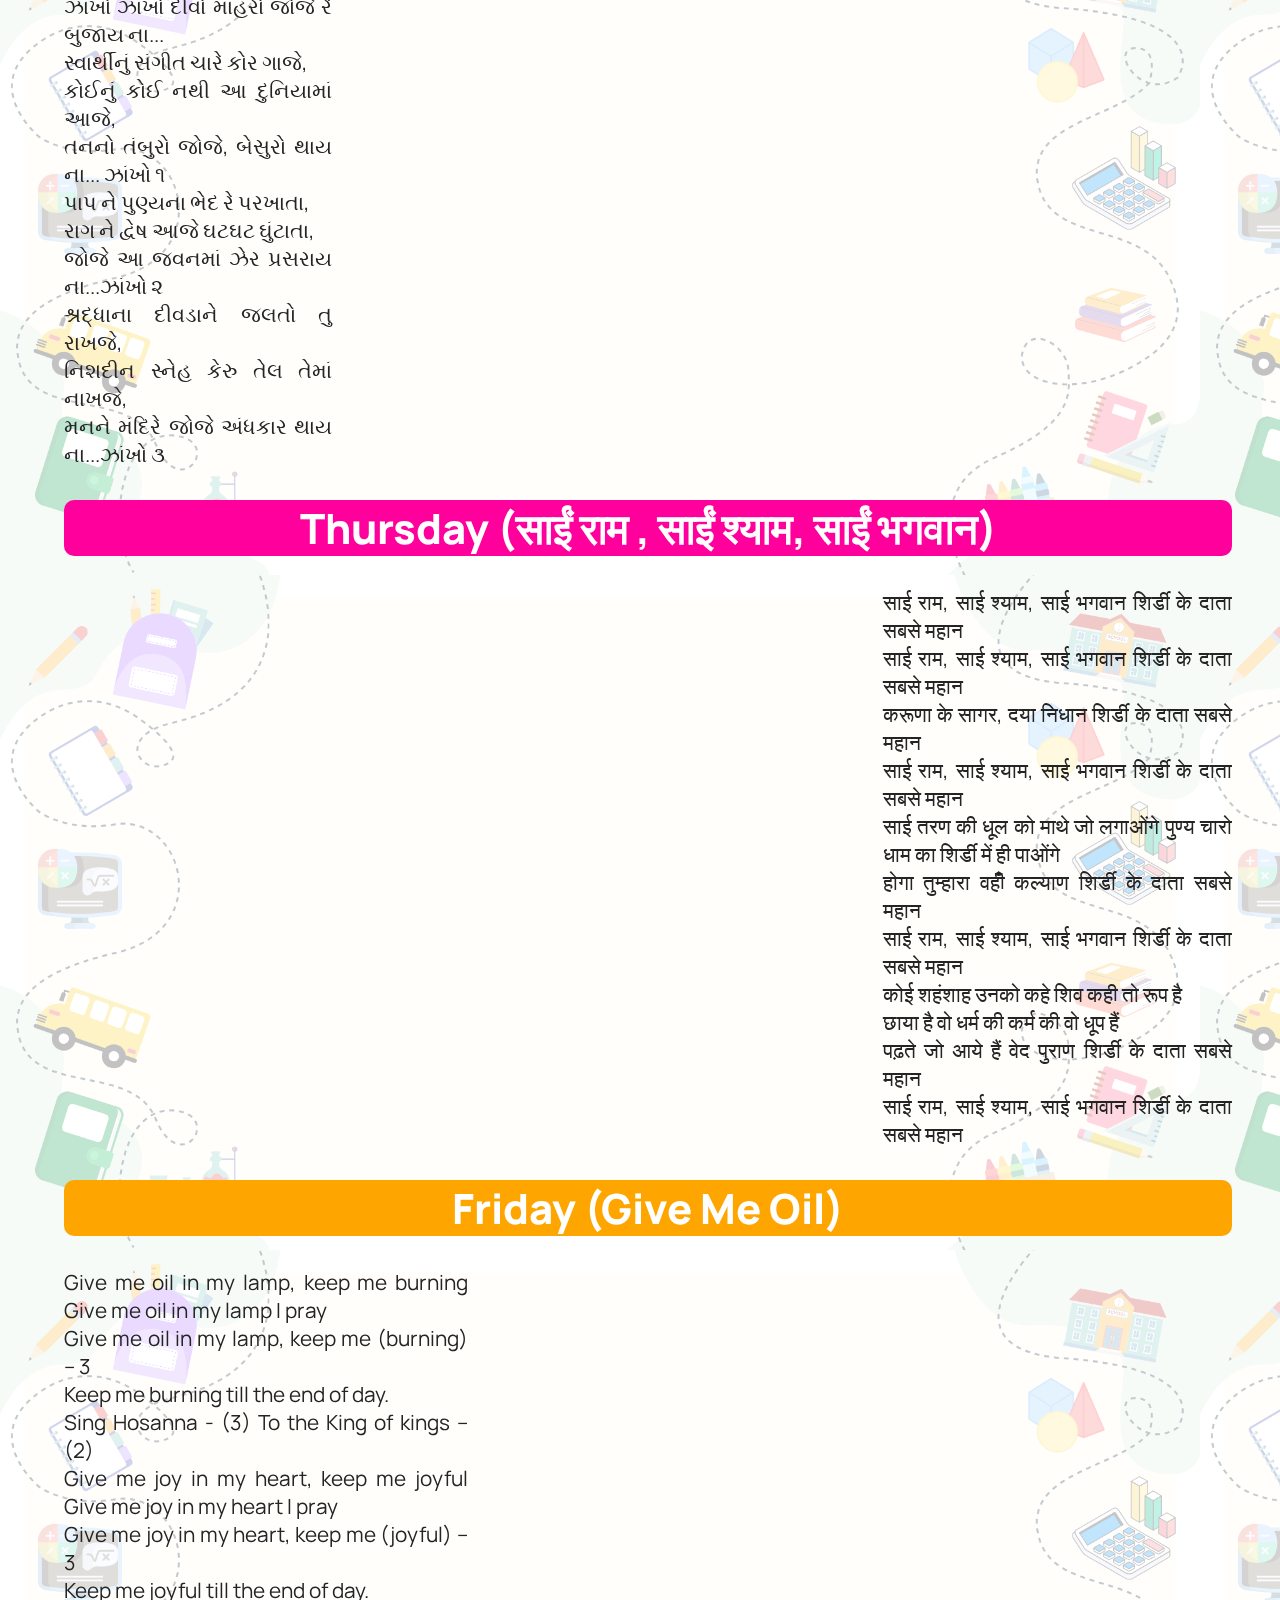
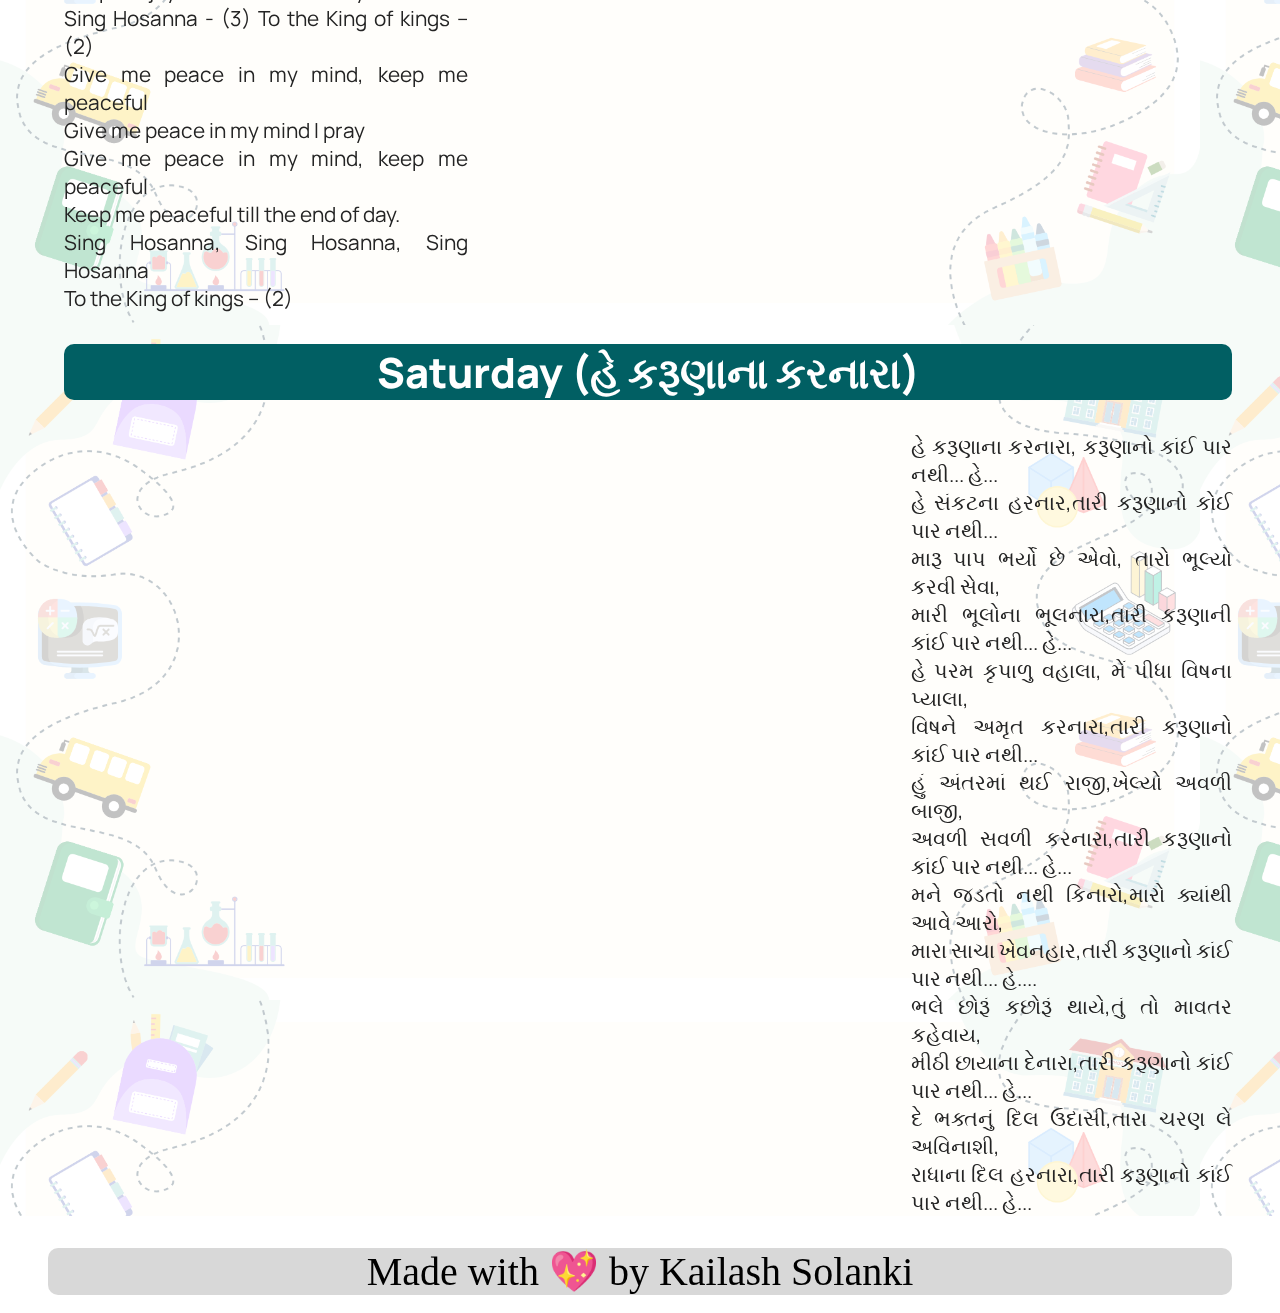
<file: morning-prayers.html>
<!DOCTYPE html>
<html lang="en">

<head>
    <meta charset="UTF-8">
    <meta name="viewport" content="width=device-width, initial-scale=1.0">
    <title>Morning Prayers @The New Little Flower School</title>

     <meta name="description"
        content="The New Little Flower School in Chandkheda, Ahmedabad is a trusted Gujarat Board (GSEB) English medium school. We provide quality education from nursery to high school with a focus on learning, discipline, and all-round development. Our school offers smart classrooms, caring teachers, and many activities like sports, art, and music to help every child grow with confidence. Admissions are now open for the 2025 academic year.">
    <meta name="robots" content="index, follow">
    <link rel="canonical" href="https://thenewlittleflowerschool.com/morning-prayers/" />

    <!-- Google Tag Manager -->
    <script>(function(w,d,s,l,i){w[l]=w[l]||[];w[l].push({'gtm.start':
    new Date().getTime(),event:'gtm.js'});var f=d.getElementsByTagName(s)[0],
    j=d.createElement(s),dl=l!='dataLayer'?'&l='+l:'';j.async=true;j.src=
    'https://www.googletagmanager.com/gtm.js?id='+i+dl;f.parentNode.insertBefore(j,f);
    })(window,document,'script','dataLayer','GTM-W9TZDK3Z');</script>
    <!-- End Google Tag Manager -->


    <!-- Open Graph -->
    <meta property="og:title" content="The New Little Flower Higher Secondary School – Top GSEB School in Chandkheda" />
    <meta name="keywords" content="
        Morning prayers New Little Flower School Chandkheda, MORNING PRAYERS NEW LITTLE FLOWER SCHOOL CHANDKHEDA,
        The New Little Flower High School morning prayers, THE NEW LITTLE FLOWER HIGH SCHOOL MORNING PRAYERS,
        TNLFS morning prayers Chandkheda, TNLFS MORNING PRAYERS CHANDKHEDA,
        School morning prayers Chandkheda, SCHOOL MORNING PRAYERS CHANDKHEDA,
        Daily morning prayers for students, DAILY MORNING PRAYERS FOR STUDENTS,
        Morning prayer routine at TNLFS, MORNING PRAYER ROUTINE AT TNLFS,
        Morning assembly prayers New Little Flower, MORNING ASSEMBLY PRAYERS NEW LITTLE FLOWER
        " />

    <meta property="og:description"
        content="The New Little Flower School in Chandkheda, Ahmedabad is a trusted Gujarat Board (GSEB) English medium school. We provide quality education from nursery to high school with a focus on learning, discipline, and all-round development. Our school offers smart classrooms, caring teachers, and many activities like sports, art, and music to help every child grow with confidence. Admissions are now open for the 2025 academic year.">
    <meta property="og:url" content="https://thenewlittleflowerschool.com/morning-prayers" />
    <meta property="og:image" content="https://thenewlittleflowerschool.com/static/school1.jpg" />
    <meta property="og:type" content="website" />

    <!-- Schema Markup -->
    <script type="application/ld+json">
        {
            "@context": "https://schema.org",
            "@type": "School",
            "name": "The New Little Flower Higher Secondary School",
            "url": "https://thenewlittleflowerschool.com/morning-prayers",
            "logo": "https://thenewlittleflowerschool.com/static/logo.png",
            "address": {
            "@type": "PostalAddress",
            "streetAddress": "Purushottam Park, D Cabin, Chandkheda",
            "addressLocality": "Ahmedabad",
            "addressRegion": "Gujarat",
            "postalCode": "382424",
            "addressCountry": "India"
            },
            "contactPoint": {
            "@type": "ContactPoint",
            "telephone": "07927509917",
            "contactType": "Customer Service"
            }
        }
  </script>
  

    <link href="https://cdn.jsdelivr.net/npm/bootstrap@5.3.5/dist/css/bootstrap.min.css" rel="stylesheet"
        integrity="sha384-SgOJa3DmI69IUzQ2PVdRZhwQ+dy64/BUtbMJw1MZ8t5HZApcHrRKUc4W0kG879m7" crossorigin="anonymous">
    <link rel="stylesheet" href="styles.css">
    <link rel="shortcut icon" href="static/logo.png" type="image/x-icon">
    <link href="https://fonts.googleapis.com/css2?family=Wix+Madefor+Display:wght@400..800&display=swap"
        rel="stylesheet">
    <link rel="stylesheet" href="https://cdnjs.cloudflare.com/ajax/libs/font-awesome/6.7.2/css/all.min.css"
        integrity="sha512-Evv84Mr4kqVGRNSgIGL/F/aIDqQb7xQ2vcrdIwxfjThSH8CSR7PBEakCr51Ck+w+/U6swU2Im1vVX0SVk9ABhg=="
        crossorigin="anonymous" referrerpolicy="no-referrer" />
    <link href="https://fonts.googleapis.com/css2?family=Cal+Sans&display=swap" rel="stylesheet">
    <link href="https://fonts.googleapis.com/css2?family=Manrope:wght@200..800&display=swap" rel="stylesheet">
    <link href="https://fonts.cdnfonts.com/css/modern-age" rel="stylesheet">
    <style>
        main {
            background-image: url(static/bg-all.png);
        }
    </style>
</head>

<body>
    <!-- Google Tag Manager (noscript) -->
    <noscript><iframe src="https://www.googletagmanager.com/ns.html?id=GTM-W9TZDK3Z"
    height="0" width="0" style="display:none;visibility:hidden"></iframe></noscript>
    <!-- End Google Tag Manager (noscript) -->
    <header>
        <h1 id="website-title"> The <span id="website-title2"> New </span> <span id="website-title3"> Little </span>
            Flower <span id="website-title4"> School </span><span id="website-title5"> Chandkheda </span> </h1>
        <nav class="navbar navbar-expand-lg navbar-custom">
            <div class="container-fluid">
                <a class="navbar-brand" href="/">
                    <img src="static/logo.png" alt="The New Little Flower School Logo" />
                </a>
                <span class="d-lg-none text-black fw-bold" id="menu">Menu</span>
                <button class="navbar-toggler" type="button" data-bs-toggle="collapse" data-bs-target="#navbarNav"
                    aria-controls="navbarNav" aria-expanded="false" aria-label="Toggle navigation">
                    <span class="navbar-toggler-icon"></span>
                </button>
                <div class="collapse navbar-collapse" id="navbarNav">
                    <ul class="navbar-nav ms-auto">
                        <li class="nav-item">
                            <a class="nav-link" aria-current="page" href="/">Home</a>
                        </li>
                        <li class="nav-item">
                            <a class="nav-link active" href="/morning-prayers.html">Morning Prayers</a>
                        </li>
                        <li class="nav-item">
                            <a class="nav-link" href="/student-parents.html">For Students & Parents</a>
                        </li>
                        <li class="nav-item">
                            <a class="nav-link" href="/school-life.html">School Life</a>
                        </li>
                        <li class="nav-item">
                            <a class="nav-link" href="/contact.html">Contact Us</a>
                        </li>
                    </ul>
                </div>
            </div>
        </nav>
        <br>
    </header>

    <main>
        <div class="pledge">
            <div class="pledge-title">
                PLEDGE
            </div>
            <div class="pledge-desc">
                <iframe width="1600" height="300" src="https://www.youtube.com/embed/aq_64QH0-3Q?si=avbnkRsc7nMYJ28k"
                    title="YouTube video player" frameborder="0"
                    allow="accelerometer; autoplay; clipboard-write; encrypted-media; gyroscope; picture-in-picture; web-share"
                    referrerpolicy="strict-origin-when-cross-origin" allowfullscreen></iframe>
                <div class="desc" style="padding-top: 3rem;">
                    India is my country and all Indians are my brothers
                    and sisters. I love my country and I am proud of its
                    rich and varied heritage. I shall always strive to be
                    worthy of it. I shall give respect to my parents,
                    teachers and elders and treat everyone with
                    courtesy. To my country and my people, I pledge
                    my devotion. In their well being and prosperity
                    alone, lies my happiness.
                </div>
            </div>
        </div>

        <div class="anthem">
            <div class="anthem-title">
                राष्ट्रीय गान एवं राष्ट्रीय गीत
            </div>
            <div class="anthem-desc">
                <div class="desc">
                    जन गण मन अधिनायक जय हे, <br>
                    भारत भाग्य विधाता। <br>
                    पंजाब सिन्धु गुजरात मराठा, <br>
                    द्राविड़ उत्कल बंग <br>
                    विंध्य हिमाचल यमुना गंगा, <br>
                    उच्छल जलधि तरंग <br>
                    तब शुभ नामे जागे, <br>
                    तब शुभ आशिष मांगे <br>
                    गाहे तब जय गाथा। <br>
                    जन गण मंगलदायक जय हे, <br>
                    भारत भाग्य विधाता। <br>
                    जय हे, जय हे, जय हे, जय जय जय जय हे॥
                </div>
                <iframe width="700" height="420" style="padding-top: 2rem;"
                    src="https://www.youtube.com/embed/EuYVAZmZB5o?si=-azyIA9jGIz7rU4N" title="YouTube video player"
                    frameborder="0"
                    allow="accelerometer; autoplay; clipboard-write; encrypted-media; gyroscope; picture-in-picture; web-share"
                    referrerpolicy="strict-origin-when-cross-origin" allowfullscreen></iframe>
                <div class="desc">
                    वंदे मातरम्<br>
                    सुजलां सुफलां<br>
                    मलयजशीतलाम्<br>
                    शस्यश्यामलां मातरम्<br>
                    वंदे मातरम्<br>
                    शुभ्र ज्योत्स्ना पुलकित यामिनीम्<br>
                    फुल्ल कुसुमित द्रुमदलशोभिनीम्<br>
                    सुहासिनीं सुमधुर भाषिणीम्<br>
                    सुखदा वरदा मातरम्<br>
                    वंदे मातरम्
                </div>
            </div>
        </div>

        <div class="monday">
            <div class="monday-title">
                Monday (Showers Of Blessings)
            </div>
            <div class="monday-desc">
                <div class="desc">
                    There shall be showers of blessing, This is the promise of love; <br> There shall be seasons
                    refreshing, Send from the saviour above.<br>
                    Showers of blessing, Showers of blessing we need; <br>Mercy-drops round us are falling, But for the
                    showers we plead.<br>
                    There shall be showers of blessing, Precious reviving again; <br> Over the hills and the valleys,
                    Sound of abundance of rain.<br>
                    Showers of blessing, Showers of blessing we need; <br>Mercy drops round us are falling, But for the
                    showers we plead.<br>
                    There shall be showers of blessing Send them upon us, <br>O Lord! Grant to us now a refreshing, Come
                    and now honour thy world!<br>
                    Showers of blessing, Showers of blessing we need; <br>Mercy drops round us are falling, But for the
                    showers we plead.
                </div>
                <iframe width="700" height="420" src="https://www.youtube.com/embed/IUP8IFY7JRg?si=ktbEweA15vRam38n"
                    title="YouTube video player" frameborder="0"
                    allow="accelerometer; autoplay; clipboard-write; encrypted-media; gyroscope; picture-in-picture; web-share"
                    referrerpolicy="strict-origin-when-cross-origin" allowfullscreen></iframe>
            </div>
        </div>

        <div class="tuesday">
            <div class="tuesday-title">
                Tuesday (नीले आकाश पे रहने वाले)
            </div>
            <div class="tuesday-desc">
                <iframe width="700" height="420" src="https://www.youtube.com/embed/GqeY-FSCZe8?si=OHYmg6DV9yUzFtqP"
                    title="YouTube video player" frameborder="0"
                    allow="accelerometer; autoplay; clipboard-write; encrypted-media; gyroscope; picture-in-picture; web-share"
                    referrerpolicy="strict-origin-when-cross-origin" allowfullscreen></iframe>
                <div class="desc">
                    नीले आकाश पे रहनेवाले, अपनी छाया में हमको छिपा ले।<br>
                    हम खिलौने के बस में ही क्या है, जैसे मर्जी है तेरी नचा ले।<br>

                    नीले आकाश पे रहनेवाले, अपनी छाया में हमको छिपाले।<br>
                    सुख पे झपटा है दुःख का अँधेरा, आज बदीओं ने नेकी के घेरा।<br>
                    फूल काटों ने घायल किए है, बुझ गए आस के सब दीए है।<br>

                    सुन ले जग के मसीहा निराले, अपने बन्दो को गम से छुडा ले।<br>
                    हम खिलौने के बस में ही क्या है, जैसे मर्जी है तेरी नचाले।<br>

                    नीले आकाश पे रहनेवाले, अपनी छाया में हमको छिपाले।<br>
                    दम फरिश्तों का अब घुट रहा है, बेकसुरो का घर लूट रहा है।<br>
                    डर के छुरियों पे चलना पडा है, हम को बेमौत मरना पड़ा है।<br>

                    डसते जल्मों के है नाग काले, आजा अब ता जरा रहम खाले।<br>
                    हम खिलौने के बस में ही क्या है, जैसे मर्जी है तेरी नचा ले।<br>

                    नीले आकाश पे रहनेवाले, अपनी छाया में हमको छिपाले।
                </div>
            </div>
        </div>


        <div class="wednesday">
            <div class="wednesday-title">
                Wednesday (નૈયા ઝૂકાવી મેં તો)
            </div>
            <div class="wednesday-desc">
                <div class="desc">
                    નૈયા ઝૂકાવી મેં તો જોજે ડૂબી જાય ના,<br>
                    ઝાંખો ઝાંખો દીવો માહરો જોજે રે બુજાય ના...<br>

                    સ્વાર્થીનું સંગીત ચારે કોર ગાજે,<br>
                    કોઈનું કોઈ નથી આ દુનિયામાં આજે,<br>
                    તનનો તંબુરો જોજે, બેસુરો થાય ના... ઝાંખો ૧<br>

                    પાપ ને પુણ્યના ભેદ રે પરખાતા,<br>
                    રાગ ને દ્વેષ આજે ઘટઘટ ઘુંટાતા,<br>
                    જોજે આ જવનમાં ઝેર પ્રસરાય ના...ઝાંખો ૨<br>


                    શ્રદ્ધાના દીવડાને જલતો તુ રાખજે,<br>
                    નિશદીન સ્નેહ કેરુ તેલ તેમાં નાખજે,<br>
                    મનને મંદિરે જોજે અંધકાર થાય ના...ઝાંખો ૩
                </div>
                <iframe width="700" height="420" src="https://www.youtube.com/embed/loW-ji4tLu0?si=DY4SQQvcGdsd5WPL"
                    title="YouTube video player" frameborder="0"
                    allow="accelerometer; autoplay; clipboard-write; encrypted-media; gyroscope; picture-in-picture; web-share"
                    referrerpolicy="strict-origin-when-cross-origin" allowfullscreen></iframe>
            </div>
        </div>

        <div class="thursday">
            <div class="thursday-title">
                Thursday (साईं राम , साईं श्याम, साईं भगवान)
            </div>
            <div class="thursday-desc">
                <iframe width="700" height="420" src="https://www.youtube.com/embed/XyyqO8fiU_8?si=xpEs8B8SPdcayEEm"
                    title="YouTube video player" frameborder="0"
                    allow="accelerometer; autoplay; clipboard-write; encrypted-media; gyroscope; picture-in-picture; web-share"
                    referrerpolicy="strict-origin-when-cross-origin" allowfullscreen></iframe>
                <div class="desc">
                    साई राम, साई श्याम, साई भगवान शिर्डी के दाता सबसे महान<br>
                    साई राम, साई श्याम, साई भगवान शिर्डी के दाता सबसे महान<br>

                    करूणा के सागर, दया निधान शिर्डी के दाता सबसे महान<br>
                    साई राम, साई श्याम, साई भगवान शिर्डी के दाता सबसे महान<br>

                    साई तरण की धूल को माथे जो लगाओंगे पुण्य चारो धाम का शिर्डी में ही पाओंगे<br>
                    होगा तुम्हारा वहीँ कल्याण शिर्डी के दाता सबसे महान<br>
                    साई राम, साई श्याम, साई भगवान शिर्डी के दाता सबसे महान<br>

                    कोई शहंशाह उनको कहे शिव कही तो रूप है<br>
                    छाया है वो धर्म की कर्म की वो धूप हैं<br>
                    पढ़ते जो आये हैं वेद पुराण शिर्डी के दाता सबसे महान<br>
                    साई राम, साई श्याम, साई भगवान शिर्डी के दाता सबसे महान
                </div>
            </div>
        </div>

        <div class="friday">
            <div class="friday-title">
                Friday (Give Me Oil)
            </div>
            <div class="friday-desc">
                <div class="desc">
                    Give me oil in my lamp, keep me burning Give me oil in my lamp I pray<br>
                    Give me oil in my lamp, keep me (burning) – 3<br>
                    Keep me burning till the end of day.<br>
                    Sing Hosanna - (3) To the King of kings – (2)<br>
                    Give me joy in my heart, keep me joyful Give me joy in my heart I pray<br>
                    Give me joy in my heart, keep me (joyful) – 3<br>
                    Keep me joyful till the end of day.<br>
                    Sing Hosanna - (3) To the King of kings – (2)<br>
                    Give me peace in my mind, keep me peaceful <br>
                    Give me peace in my mind I pray<br>
                    Give me peace in my mind, keep me peaceful<br>
                    Keep me peaceful till the end of day.<br>
                    Sing Hosanna, Sing Hosanna, Sing Hosanna<br>
                    To the King of kings – (2)
                </div>
                <iframe width="700" height="420" src="https://www.youtube.com/embed/fixN6mIJF5c?si=hbhy0-qGu3Nq8kFH"
                    title="YouTube video player" frameborder="0"
                    allow="accelerometer; autoplay; clipboard-write; encrypted-media; gyroscope; picture-in-picture; web-share"
                    referrerpolicy="strict-origin-when-cross-origin" allowfullscreen></iframe>
            </div>
        </div>


        <div class="saturday">
            <div class="saturday-title">
                Saturday (હે કરૂણાના કરનારા)
            </div>
            <div class="saturday-desc">
                <iframe width="700" height="420" src="https://www.youtube.com/embed/YJh87rQ6jvg?si=r3CaKMgBE8yrmtqS"
                    title="YouTube video player" frameborder="0"
                    allow="accelerometer; autoplay; clipboard-write; encrypted-media; gyroscope; picture-in-picture; web-share"
                    referrerpolicy="strict-origin-when-cross-origin" allowfullscreen></iframe>
                <div class="desc">
                    હે કરૂણાના કરનારા, કરૂણાનો કાંઈ પાર નથી... હે...<br>
                    હે સંકટના હરનાર,તારી કરૂણાનો કોઈ પાર નથી...<br>

                    મારૂ પાપ ભર્યો છે એવો, તારો ભૂલ્યો કરવી સેવા,<br>
                    મારી ભૂલોના ભૂલનારા,તારી કરૂણાની કાંઈ પાર નથી... હે...<br>

                    હે પરમ કૃપાળુ વહાલા, મેં પીધા વિષના પ્યાલા,<br>
                    વિષને અમૃત કરનારા,તારી કરૂણાનો કાંઈ પાર નથી...<br>

                    હું અંતરમાં થઈ રાજી,ખેલ્યો અવળી બાજી,<br>
                    અવળી સવળી કરનારા,તારી કરૂણાનો કાંઈ પાર નથી... હે...<br>

                    મને જડતો નથી કિનારો,મારો ક્યાંથી આવે આરો,<br>
                    મારા સાચા ખેવનહાર,તારી કરૂણાનો કાંઈ પાર નથી... હે....<br>

                    ભલે છોરૂં કછોરૂં થાયે,તું તો માવતર કહેવાય,<br>
                    મીઠી છાયાના દેનારા,તારી કરૂણાનો કાંઈ પાર નથી... હે...<br>

                    દે ભક્તનું દિલ ઉદાસી,તારા ચરણ લે અવિનાશી,<br>
                    રાધાના દિલ હરનારા,તારી કરૂણાનો કાંઈ પાર નથી... હે...
                </div>
            </div>
        </div>
    </main>


    <footer>
        <div class="kailash-solanki">
            <div class="name">
                Made with 💖 by Kailash Solanki
            </div>
        </div>
        <br>
    </footer>

    <script src="https://cdn.jsdelivr.net/npm/bootstrap@5.3.5/dist/js/bootstrap.bundle.min.js"
        integrity="sha384-k6d4wzSIapyDyv1kpU366/PK5hCdSbCRGRCMv+eplOQJWyd1fbcAu9OCUj5zNLiq"
        crossorigin="anonymous"></script>
</body>

</html>
</file>
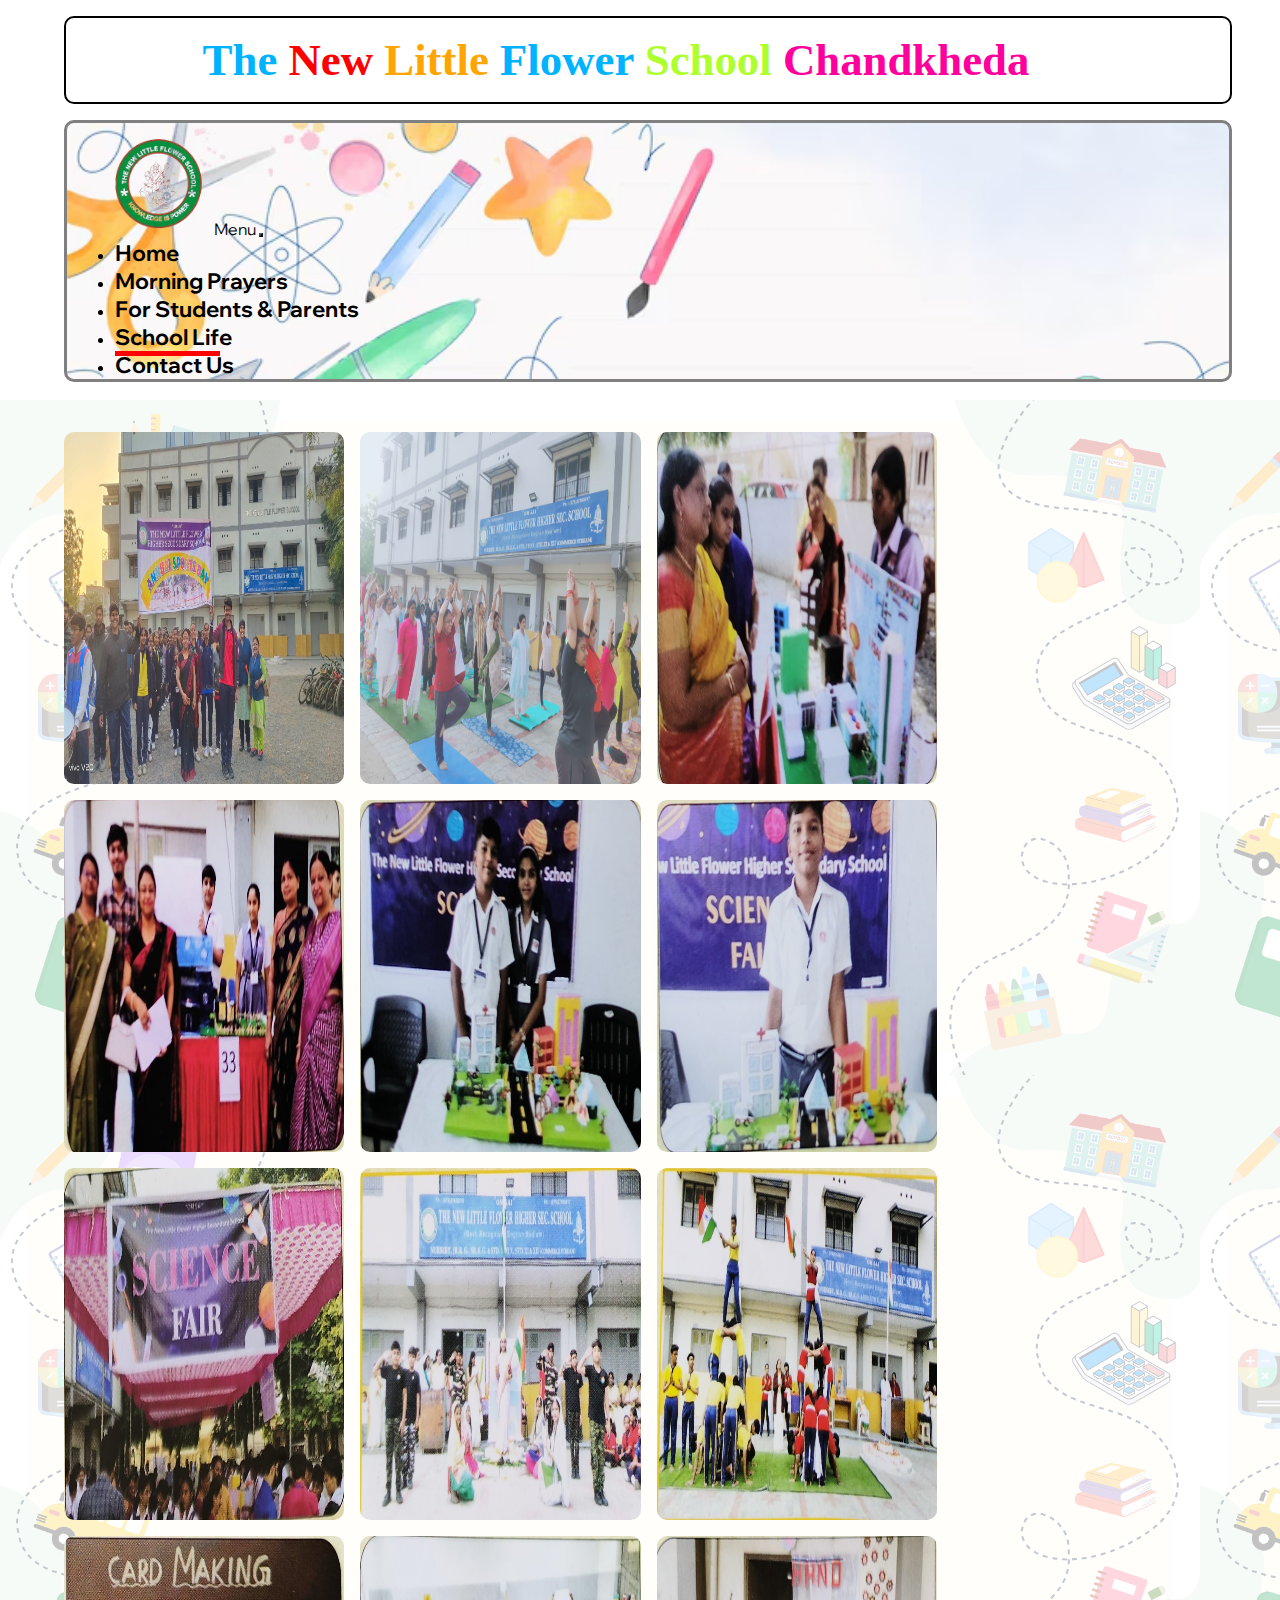
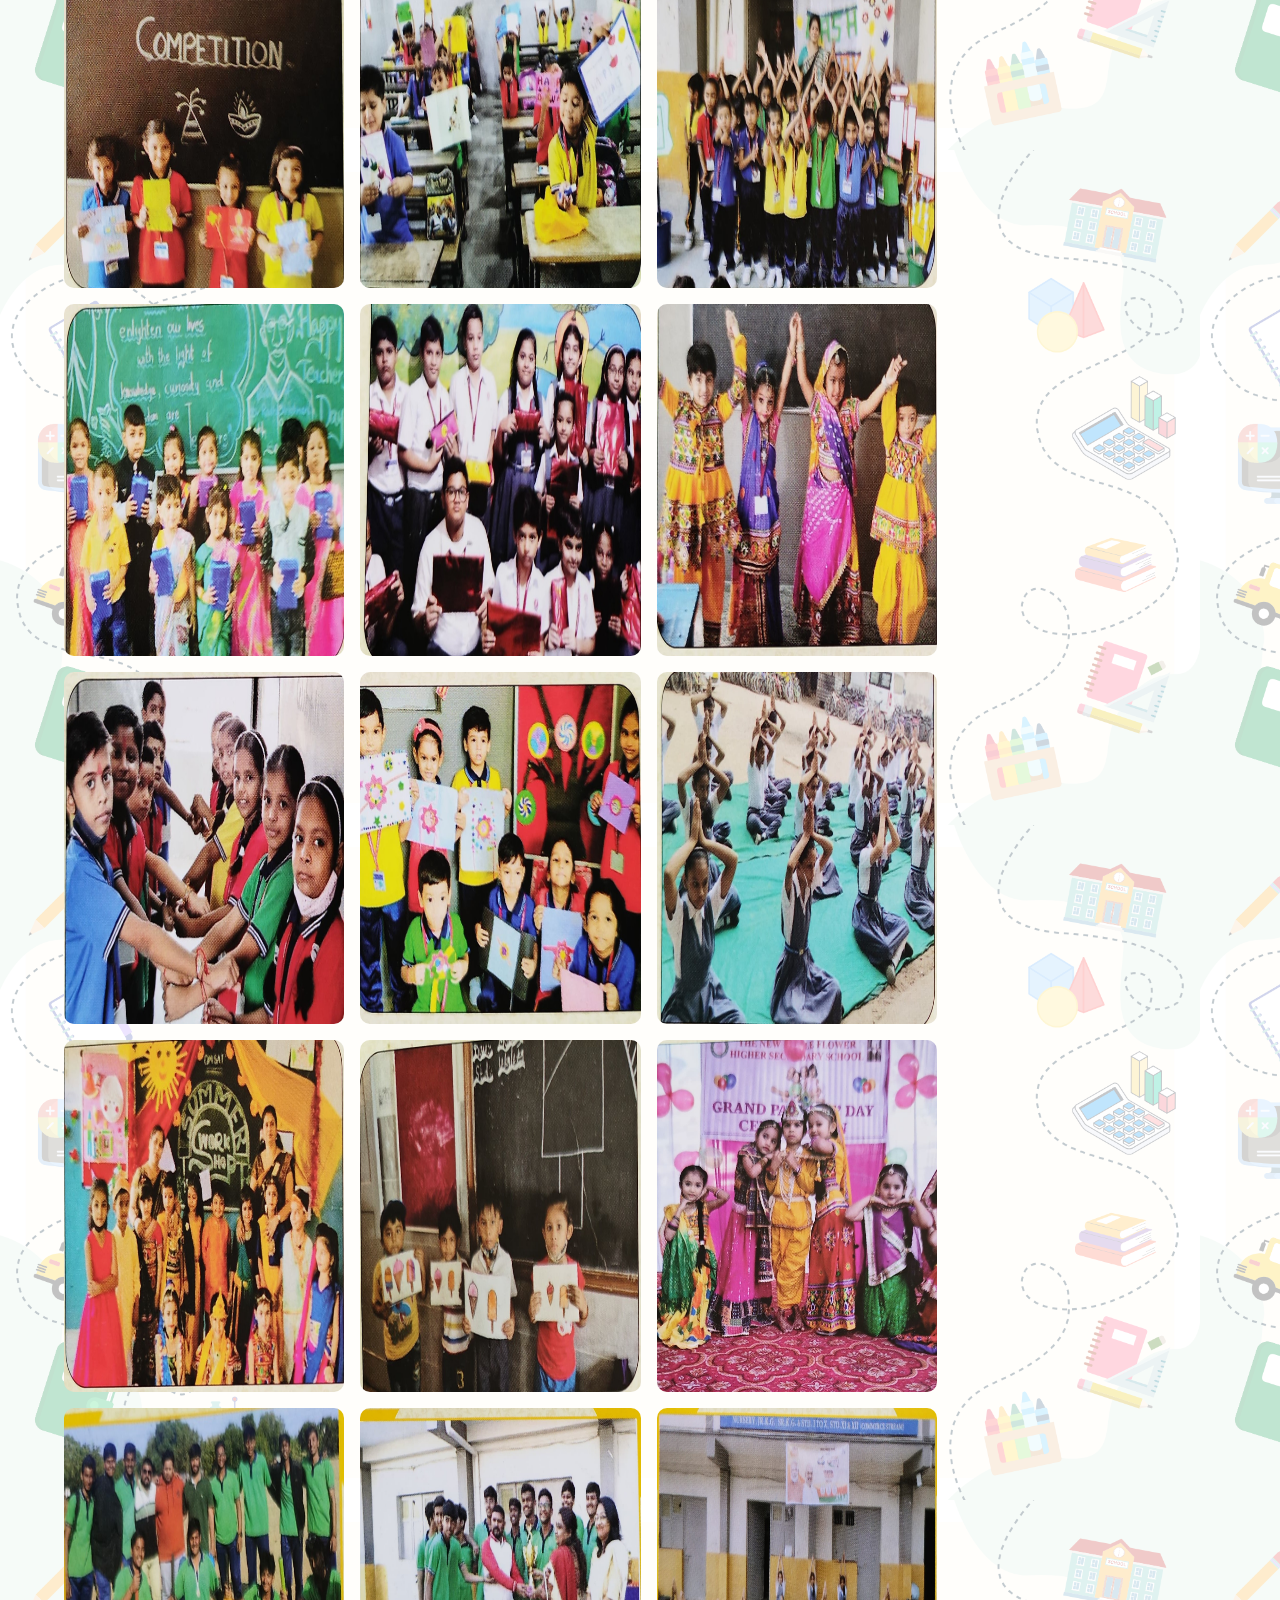
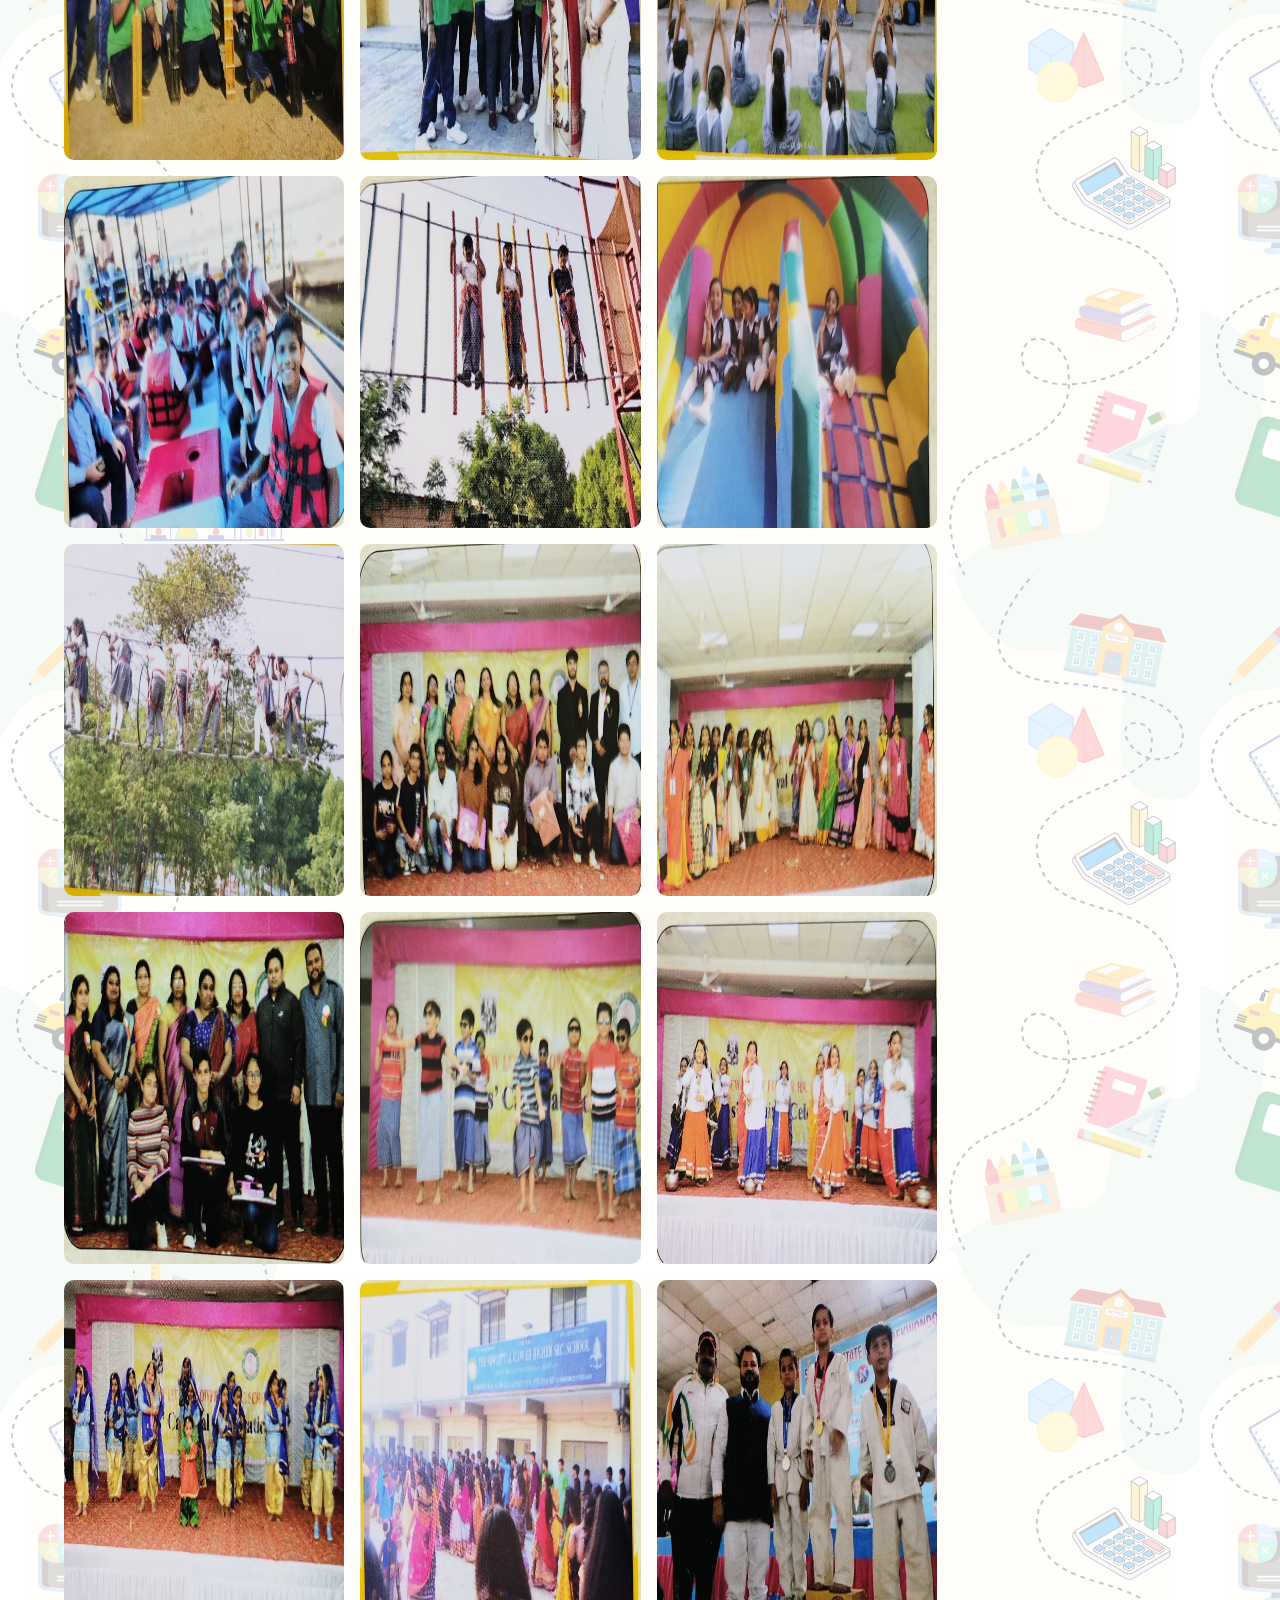
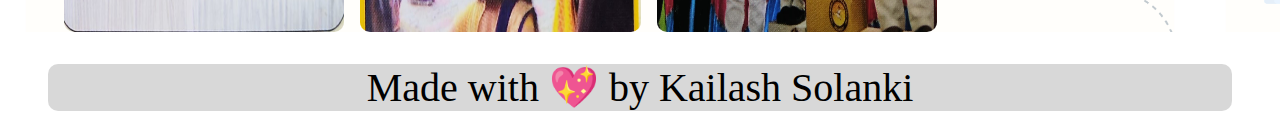
<file: school-life.html>
<!DOCTYPE html>
<html lang="en">

<head>
  <meta charset="UTF-8">
  <meta name="viewport" content="width=device-width, initial-scale=1.0">
  <title>School Life @The New Little Flower School</title>

 <meta name="description"
        content="The New Little Flower School in Chandkheda, Ahmedabad is a trusted Gujarat Board (GSEB) English medium school. We provide quality education from nursery to high school with a focus on learning, discipline, and all-round development. Our school offers smart classrooms, caring teachers, and many activities like sports, art, and music to help every child grow with confidence. Admissions are now open for the 2025 academic year.">
  <meta name="robots" content="index, follow">
  <link rel="canonical" href="https://thenewlittleflowerschool.com/school-life" />
  
  <!-- Google Tag Manager -->
  <script>(function(w,d,s,l,i){w[l]=w[l]||[];w[l].push({'gtm.start':
  new Date().getTime(),event:'gtm.js'});var f=d.getElementsByTagName(s)[0],
  j=d.createElement(s),dl=l!='dataLayer'?'&l='+l:'';j.async=true;j.src=
  'https://www.googletagmanager.com/gtm.js?id='+i+dl;f.parentNode.insertBefore(j,f);
  })(window,document,'script','dataLayer','GTM-W9TZDK3Z');</script>
  <!-- End Google Tag Manager -->

  <!-- Open Graph -->
  <meta property="og:title" content="The New Little Flower Higher Secondary School – Top GSEB School in Chandkheda" />
  <meta name="keywords" content="
    Morning prayers New Little Flower School Chandkheda, MORNING PRAYERS NEW LITTLE FLOWER SCHOOL CHANDKHEDA,
    The New Little Flower High School morning prayers, THE NEW LITTLE FLOWER HIGH SCHOOL MORNING PRAYERS,
    TNLFS morning prayers Chandkheda, TNLFS MORNING PRAYERS CHANDKHEDA,
    School morning prayers Chandkheda, SCHOOL MORNING PRAYERS CHANDKHEDA,
    Daily morning prayers for students, DAILY MORNING PRAYERS FOR STUDENTS,
    Morning prayer routine at TNLFS, MORNING PRAYER ROUTINE AT TNLFS,
    Morning assembly prayers New Little Flower, MORNING ASSEMBLY PRAYERS NEW LITTLE FLOWER
    " />

  <meta property="og:description"
        content="The New Little Flower School in Chandkheda, Ahmedabad is a trusted Gujarat Board (GSEB) English medium school. We provide quality education from nursery to high school with a focus on learning, discipline, and all-round development. Our school offers smart classrooms, caring teachers, and many activities like sports, art, and music to help every child grow with confidence. Admissions are now open for the 2025 academic year.">
  <meta property="og:url" content="https://thenewlittleflowerschool.com/school-life" />
  <meta property="og:image" content="https://thenewlittleflowerschool.com/static/logo.png" />
  <meta property="og:type" content="website" />

  <!-- Schema Markup -->
  <script type="application/ld+json">
        {
            "@context": "https://schema.org",
            "@type": "School",
            "name": "The New Little Flower Higher Secondary School",
            "url": "https://thenewlittleflowerschool.com/school-life",
            "logo": "https://thenewlittleflowerschool.com/static/logo.png",
            "address": {
            "@type": "PostalAddress",
            "streetAddress": "Purushottam Park, D Cabin, Chandkheda",
            "addressLocality": "Ahmedabad",
            "addressRegion": "Gujarat",
            "postalCode": "382424",
            "addressCountry": "India"
            },
            "contactPoint": {
            "@type": "ContactPoint",
            "telephone": "07927509917",
            "contactType": "Customer Service"
            }
        }
  </script>
  


  <link href="https://cdn.jsdelivr.net/npm/bootstrap@5.3.5/dist/css/bootstrap.min.css" rel="stylesheet"
    integrity="sha384-SgOJa3DmI69IUzQ2PVdRZhwQ+dy64/BUtbMJw1MZ8t5HZApcHrRKUc4W0kG879m7" crossorigin="anonymous">
  <link rel="stylesheet" href="styles.css">
  <link rel="shortcut icon" href="static/logo.png" type="image/x-icon">
  <link href="https://fonts.googleapis.com/css2?family=Wix+Madefor+Display:wght@400..800&display=swap" rel="stylesheet">
  <link rel="stylesheet" href="https://cdnjs.cloudflare.com/ajax/libs/font-awesome/6.7.2/css/all.min.css"
    integrity="sha512-Evv84Mr4kqVGRNSgIGL/F/aIDqQb7xQ2vcrdIwxfjThSH8CSR7PBEakCr51Ck+w+/U6swU2Im1vVX0SVk9ABhg=="
    crossorigin="anonymous" referrerpolicy="no-referrer" />
  <link href="https://fonts.googleapis.com/css2?family=Cal+Sans&display=swap" rel="stylesheet">
  <link href="https://fonts.googleapis.com/css2?family=Manrope:wght@200..800&display=swap" rel="stylesheet">
  <link href="https://fonts.cdnfonts.com/css/modern-age" rel="stylesheet">
  <style>
    main {
      background-image: url(static/bg-all.png);
    }
  </style>
</head>

<body>
  <!-- Google Tag Manager (noscript) -->
    <noscript><iframe src="https://www.googletagmanager.com/ns.html?id=GTM-W9TZDK3Z"
    height="0" width="0" style="display:none;visibility:hidden"></iframe></noscript>
    <!-- End Google Tag Manager (noscript) -->
  <header>
    <h1 id="website-title"> The <span id="website-title2"> New </span> <span id="website-title3"> Little </span> Flower
      <span id="website-title4"> School </span><span id="website-title5"> Chandkheda </span>
    </h1>
    <nav class="navbar navbar-expand-lg navbar-custom">
      <div class="container-fluid">
        <a class="navbar-brand" href="/">
          <img src="static/logo.png" alt="The New Little Flower School Logo" />
        </a>
        <span class="d-lg-none text-black fw-bold" id="menu">Menu</span>
        <button class="navbar-toggler" type="button" data-bs-toggle="collapse" data-bs-target="#navbarNav"
          aria-controls="navbarNav" aria-expanded="false" aria-label="Toggle navigation">
          <span class="navbar-toggler-icon"></span>
        </button>
        <div class="collapse navbar-collapse" id="navbarNav">
          <ul class="navbar-nav ms-auto">
            <li class="nav-item">
              <a class="nav-link" aria-current="page" href="/">Home</a>
            </li>
            <li class="nav-item">
              <a class="nav-link" href="/morning-prayers.html">Morning Prayers</a>
            </li>
            <li class="nav-item">
              <a class="nav-link" href="/student-parents.html">For Students & Parents</a>
            </li>
            <li class="nav-item">
              <a class="nav-link active" href="/school-life.html">School Life</a>
            </li>
            <li class="nav-item">
              <a class="nav-link" href="/contact.html">Contact Us</a>
            </li>
          </ul>
        </div>
      </div>
    </nav>
    </nav>
    <br>
  </header>

  <main>
    <div class="school-life-images">
      <img src="static/sl1.jpg" alt="School Life Images">
      <img src="static/sl2.jpg" alt="School Life Images">
      <img src="static/sl3.jpg" alt="School Life Images">
      <img src="static/sl4.jpg" alt="School Life Images">
      <img src="static/sl5.jpg" alt="School Life Images">
      <img src="static/sl6.jpg" alt="School Life Images">
      <img src="static/sl7.jpg" alt="School Life Images">
      <img src="static/sl8.jpg" alt="School Life Images">
      <img src="static/sl9.jpg" alt="School Life Images">
      <img src="static/sl10.jpg" alt="School Life Images">
      <img src="static/sl11.jpg" alt="School Life Images">
      <img src="static/sl12.jpg" alt="School Life Images">
      <img src="static/sl13.jpg" alt="School Life Images">
      <img src="static/sl14.jpg" alt="School Life Images">
      <img src="static/sl15.jpg" alt="School Life Images">
      <img src="static/sl16.jpg" alt="School Life Images">
      <img src="static/sl17.jpg" alt="School Life Images">
      <img src="static/sl18.jpg" alt="School Life Images">
      <img src="static/sl19.jpg" alt="School Life Images">
      <img src="static/sl20.jpg" alt="School Life Images">
      <img src="static/sl21.jpg" alt="School Life Images">
      <img src="static/sl22.jpg" alt="School Life Images">
      <img src="static/sl23.jpg" alt="School Life Images">
      <img src="static/sl24.jpg" alt="School Life Images">
      <img src="static/sl25.jpg" alt="School Life Images">
      <img src="static/sl26.jpg" alt="School Life Images">
      <img src="static/sl27.jpg" alt="School Life Images">
      <img src="static/sl28.jpg" alt="School Life Images">
      <img src="static/sl29.jpg" alt="School Life Images">
      <img src="static/sl30.jpg" alt="School Life Images">
      <img src="static/sl31.jpg" alt="School Life Images">
      <img src="static/sl32.jpg" alt="School Life Images">
      <img src="static/sl33.jpg" alt="School Life Images">
      <img src="static/sl34.jpg" alt="School Life Images">
      <img src="static/sl35.jpg" alt="School Life Images">
      <img src="static/sl36.jpg" alt="School Life Images">
    </div>
  </main>

  <footer>
    <div class="kailash-solanki">
      <div class="name">
        Made with 💖 by Kailash Solanki
      </div>
    </div>
    <br>
  </footer>

  <script src="https://cdn.jsdelivr.net/npm/bootstrap@5.3.5/dist/js/bootstrap.bundle.min.js"
    integrity="sha384-k6d4wzSIapyDyv1kpU366/PK5hCdSbCRGRCMv+eplOQJWyd1fbcAu9OCUj5zNLiq"
    crossorigin="anonymous"></script>
</body>

</html>
</file>
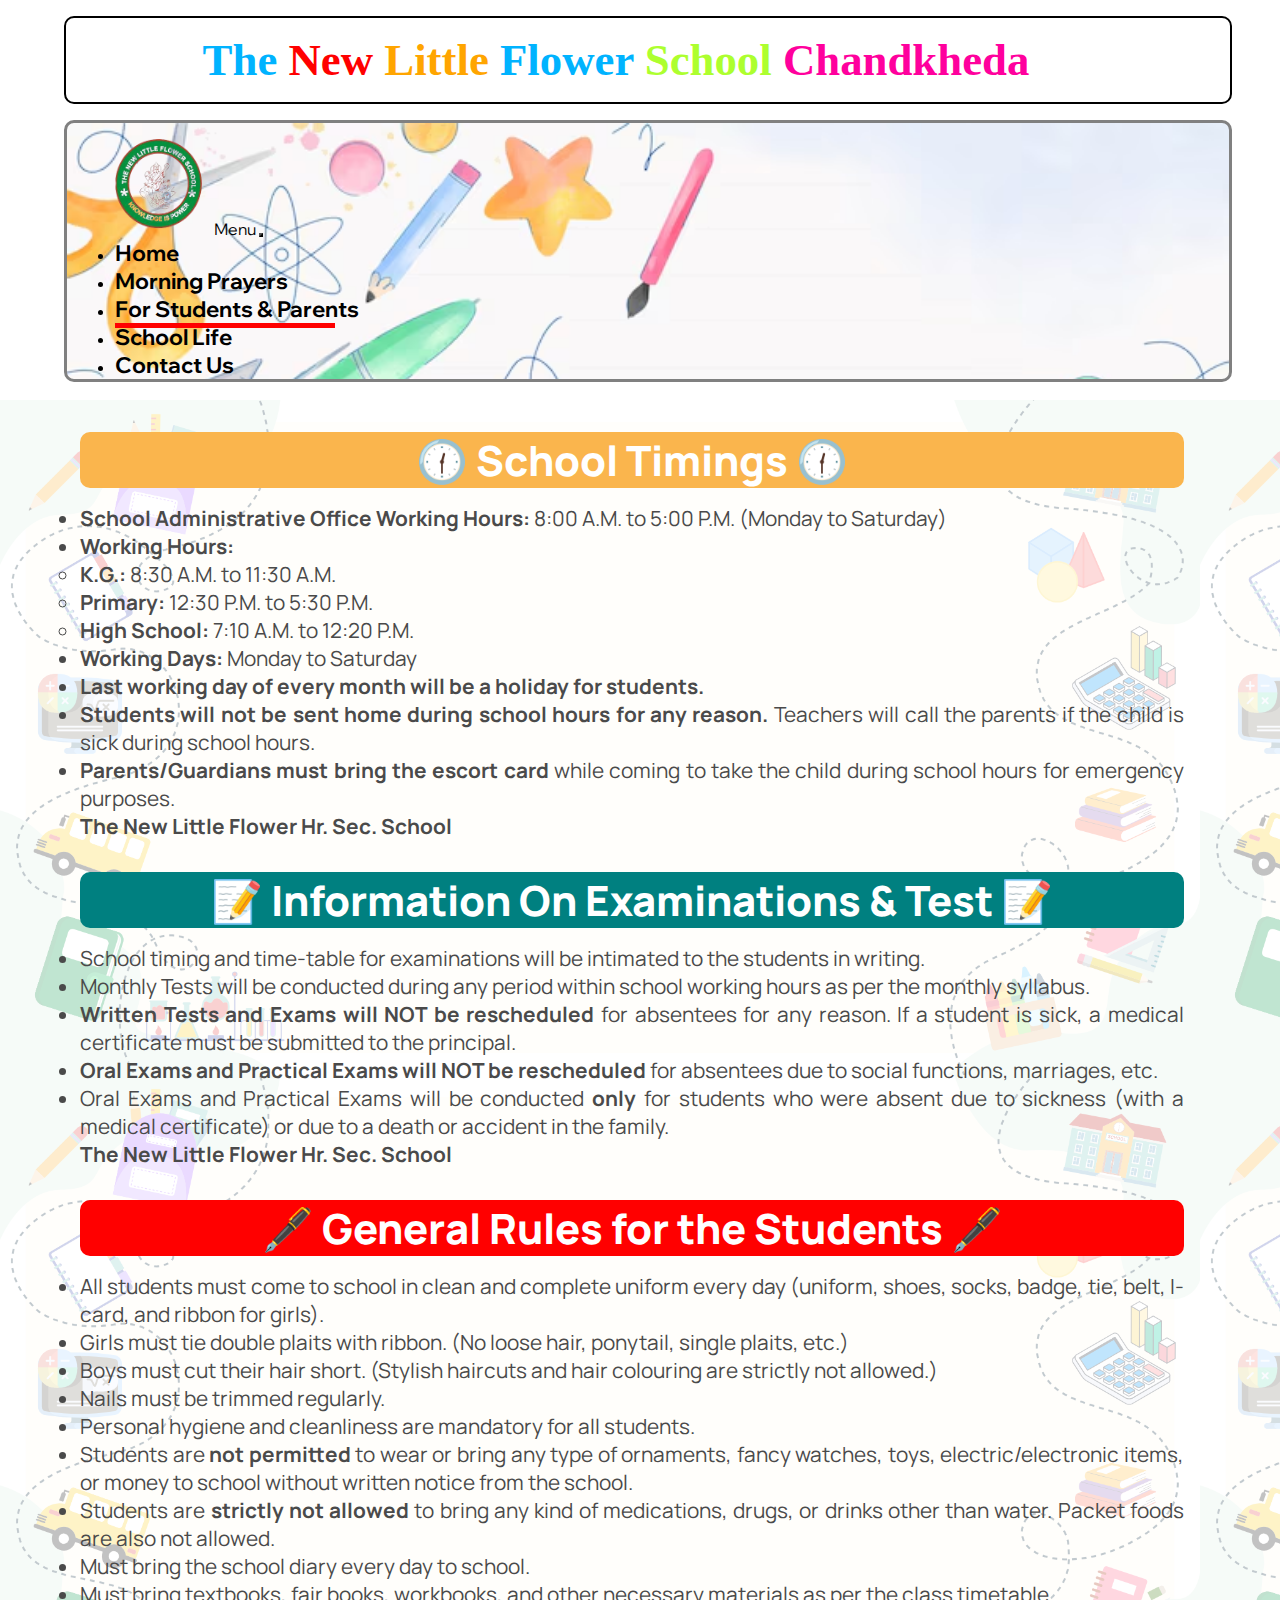
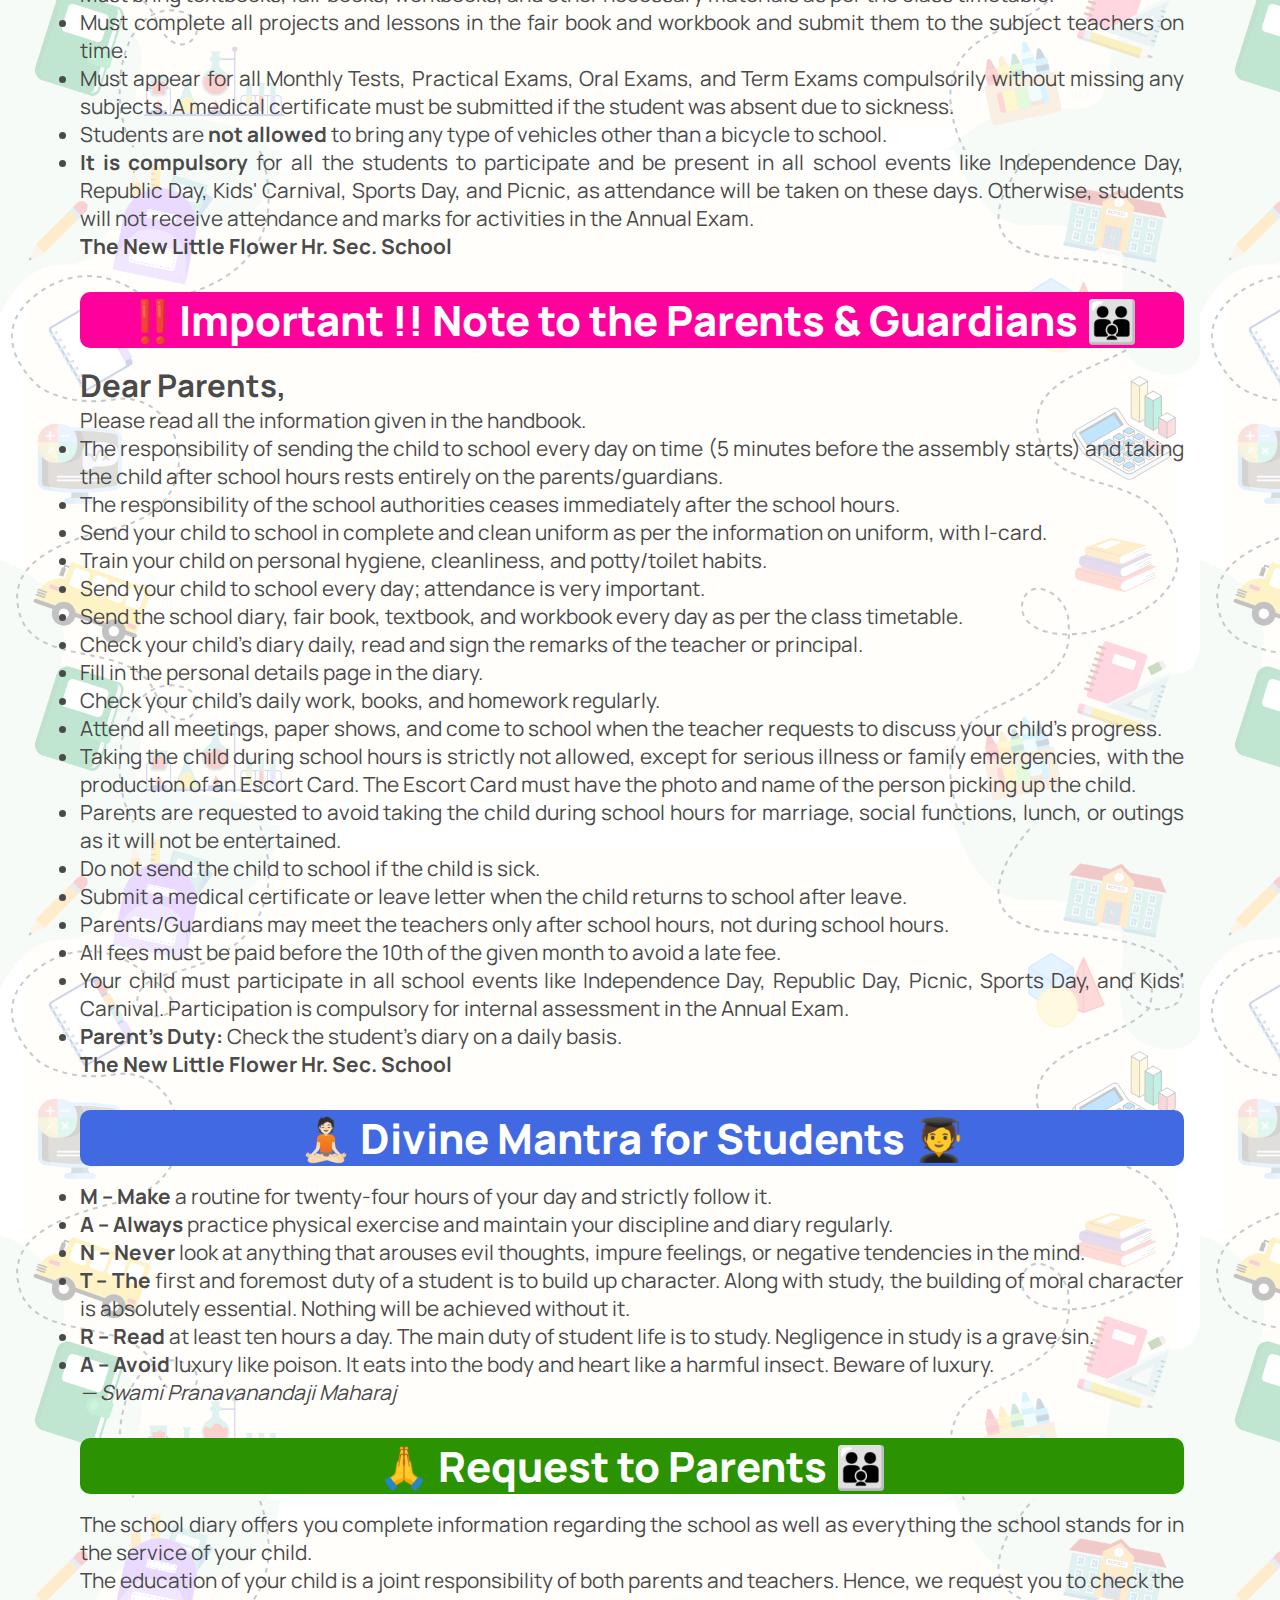
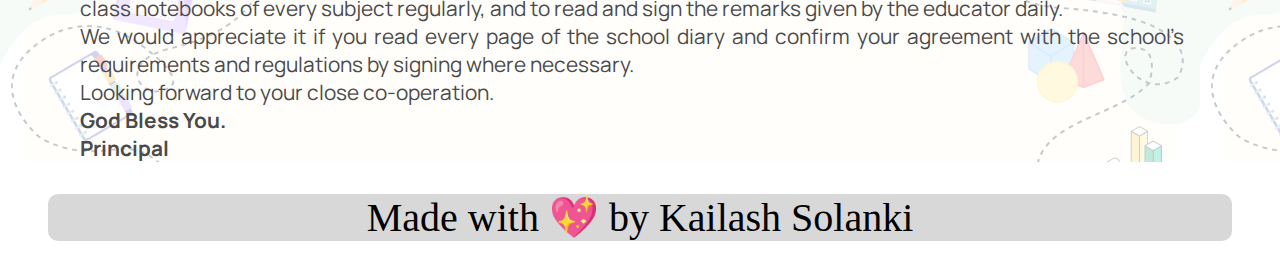
<file: student-parents.html>
<!DOCTYPE html>
<html lang="en">

<head>
    <meta charset="UTF-8">
    <meta name="viewport" content="width=device-width, initial-scale=1.0">
    <title>For Students & Parents @The New Little Flower School</title>

    <meta name="description"
        content="The New Little Flower School in Chandkheda, Ahmedabad is a trusted Gujarat Board (GSEB) English medium school. We provide quality education from nursery to high school with a focus on learning, discipline, and all-round development. Our school offers smart classrooms, caring teachers, and many activities like sports, art, and music to help every child grow with confidence. Admissions are now open for the 2025 academic year.">
    <meta name="robots" content="index, follow">
    <link rel="canonical" href="https://thenewlittleflowerschool.com/student-parents" />

        <!-- Google Tag Manager -->
    <script>(function(w,d,s,l,i){w[l]=w[l]||[];w[l].push({'gtm.start':
    new Date().getTime(),event:'gtm.js'});var f=d.getElementsByTagName(s)[0],
    j=d.createElement(s),dl=l!='dataLayer'?'&l='+l:'';j.async=true;j.src=
    'https://www.googletagmanager.com/gtm.js?id='+i+dl;f.parentNode.insertBefore(j,f);
    })(window,document,'script','dataLayer','GTM-W9TZDK3Z');</script>
    <!-- End Google Tag Manager -->
     
    <!-- Open Graph -->
    <meta property="og:title" content="The New Little Flower Higher Secondary School – Top GSEB School in Chandkheda" />
    <meta name="keywords" content="
        Students and parents New Little Flower School Chandkheda, STUDENTS AND PARENTS NEW LITTLE FLOWER SCHOOL CHANDKHEDA,
        The New Little Flower High School students and parents, THE NEW LITTLE FLOWER HIGH SCHOOL STUDENTS AND PARENTS,
        TNLFS students and parents Chandkheda, TNLFS STUDENTS AND PARENTS CHANDKHEDA,
        Parent-teacher communication New Little Flower School, PARENT-TEACHER COMMUNICATION NEW LITTLE FLOWER SCHOOL,
        Student resources at The New Little Flower High School, STUDENT RESOURCES AT THE NEW LITTLE FLOWER HIGH SCHOOL,
        Parent information Chandkheda TNLFS, PARENT INFORMATION CHANDKHEDA TNLFS,
        Student support services New Little Flower, STUDENT SUPPORT SERVICES NEW LITTLE FLOWER,
        Updates for students and parents TNLFS, UPDATES FOR STUDENTS AND PARENTS TNLFS
        " />

    <meta property="og:description"
        content="The New Little Flower School in Chandkheda, Ahmedabad is a trusted Gujarat Board (GSEB) English medium school. We provide quality education from nursery to high school with a focus on learning, discipline, and all-round development. Our school offers smart classrooms, caring teachers, and many activities like sports, art, and music to help every child grow with confidence. Admissions are now open for the 2025 academic year.">
    <meta property="og:url" content="https://thenewlittleflowerschool.com/student-parents" />
    <meta property="og:image" content="https://thenewlittleflowerschool.com/static/school1.jpg" />
    <meta property="og:type" content="website" />

    <!-- Schema Markup -->
    <script type="application/ld+json">
        {
            "@context": "https://schema.org",
            "@type": "School",
            "name": "The New Little Flower Higher Secondary School",
            "url": "https://thenewlittleflowerschool.com/student-parents",
            "logo": "https://thenewlittleflowerschool.com/static/logo.png",
            "address": {
            "@type": "PostalAddress",
            "streetAddress": "Purushottam Park, D Cabin, Chandkheda",
            "addressLocality": "Ahmedabad",
            "addressRegion": "Gujarat",
            "postalCode": "382424",
            "addressCountry": "India"
            },
            "contactPoint": {
            "@type": "ContactPoint",
            "telephone": "07927509917",
            "contactType": "Customer Service"
            }
        }
  </script>

  

    <link href="https://cdn.jsdelivr.net/npm/bootstrap@5.3.5/dist/css/bootstrap.min.css" rel="stylesheet"
        integrity="sha384-SgOJa3DmI69IUzQ2PVdRZhwQ+dy64/BUtbMJw1MZ8t5HZApcHrRKUc4W0kG879m7" crossorigin="anonymous">
    <link rel="stylesheet" href="styles.css">
    <link rel="shortcut icon" href="static/logo.png" type="image/x-icon">
    <link href="https://fonts.googleapis.com/css2?family=Wix+Madefor+Display:wght@400..800&display=swap"
        rel="stylesheet">
    <link rel="stylesheet" href="https://cdnjs.cloudflare.com/ajax/libs/font-awesome/6.7.2/css/all.min.css"
        integrity="sha512-Evv84Mr4kqVGRNSgIGL/F/aIDqQb7xQ2vcrdIwxfjThSH8CSR7PBEakCr51Ck+w+/U6swU2Im1vVX0SVk9ABhg=="
        crossorigin="anonymous" referrerpolicy="no-referrer" />
    <link href="https://fonts.googleapis.com/css2?family=Cal+Sans&display=swap" rel="stylesheet">
    <link href="https://fonts.googleapis.com/css2?family=Manrope:wght@200..800&display=swap" rel="stylesheet">
    <link href="https://fonts.cdnfonts.com/css/modern-age" rel="stylesheet">
    <style>
        main {
            background-image: url(static/bg-all.png);
        }
    </style>
</head>

<body>
    <!-- Google Tag Manager (noscript) -->
    <noscript><iframe src="https://www.googletagmanager.com/ns.html?id=GTM-W9TZDK3Z"
    height="0" width="0" style="display:none;visibility:hidden"></iframe></noscript>
    <!-- End Google Tag Manager (noscript) -->
    <header>
        <h1 id="website-title"> The <span id="website-title2"> New </span> <span id="website-title3"> Little </span>
            Flower <span id="website-title4"> School </span><span id="website-title5"> Chandkheda </span> </h1>
        <nav class="navbar navbar-expand-lg navbar-custom">
            <div class="container-fluid">
                <a class="navbar-brand" href="/">
                    <img src="static/logo.png" alt="The New Little Flower School Logo" />
                </a>
                <span class="d-lg-none text-black fw-bold" id="menu">Menu</span>
                <button class="navbar-toggler" type="button" data-bs-toggle="collapse" data-bs-target="#navbarNav"
                    aria-controls="navbarNav" aria-expanded="false" aria-label="Toggle navigation">
                    <span class="navbar-toggler-icon"></span>
                </button>
                <div class="collapse navbar-collapse" id="navbarNav">
                    <ul class="navbar-nav ms-auto">
                        <li class="nav-item">
                            <a class="nav-link" aria-current="page" href="/">Home</a>
                        </li>
                        <li class="nav-item">
                            <a class="nav-link" href="/morning-prayers.html">Morning Prayers</a>
                        </li>
                        <li class="nav-item">
                            <a class="nav-link active" href="/student-parents.html">For Students & Parents</a>
                        </li>
                        <li class="nav-item">
                            <a class="nav-link" href="/school-life.html">School Life</a>
                        </li>
                        <li class="nav-item">
                            <a class="nav-link" href="/contact.html">Contact Us</a>
                        </li>
                    </ul>
                </div>
            </div>
        </nav>
        <br>
    </header>

    <main>
        <div class="school-timings">
            <div class="school-timings-title">
                🕧 School Timings 🕧
            </div>
            <div class="school-timings-desc">
                <ul>
                    <li><strong>School Administrative Office Working Hours:</strong> 8:00 A.M. to 5:00 P.M. (Monday to
                        Saturday)</li>
                    <li><strong>Working Hours:</strong>
                        <ul>
                            <li><strong>K.G.:</strong> 8:30 A.M. to 11:30 A.M.</li>
                            <li><strong>Primary:</strong> 12:30 P.M. to 5:30 P.M.</li>
                            <li><strong>High School:</strong> 7:10 A.M. to 12:20 P.M.</li>
                        </ul>
                    </li>
                    <li><strong>Working Days:</strong> Monday to Saturday</li>
                    <li><strong>Last working day of every month will be a holiday for students.</strong></li>
                    <li><strong>Students will not be sent home during school hours for any reason.</strong> Teachers
                        will call the parents if the child is sick during school hours.</li>
                    <li><strong>Parents/Guardians must bring the escort card</strong> while coming to take the child
                        during school hours for emergency purposes.</li>
                </ul>
                <p><strong>The New Little Flower Hr. Sec. School</strong></p>
            </div>
        </div>

        <div class="exam-info">
            <div class="exam-info-title">
                📝 Information On Examinations & Test 📝
            </div>
            <div class="exam-info-desc">
                <ul>
                    <li>School timing and time-table for examinations will be intimated to the students in writing.</li>
                    <li>Monthly Tests will be conducted during any period within school working hours as per the monthly
                        syllabus.</li>
                    <li><strong>Written Tests and Exams will NOT be rescheduled</strong> for absentees for any reason.
                        If a student is sick, a medical certificate must be submitted to the principal.</li>
                    <li><strong>Oral Exams and Practical Exams will NOT be rescheduled</strong> for absentees due to
                        social functions, marriages, etc.</li>
                    <li>Oral Exams and Practical Exams will be conducted <strong>only</strong> for students who were
                        absent due to sickness (with a medical certificate) or due to a death or accident in the family.
                    </li>
                </ul>
                <p><strong>The New Little Flower Hr. Sec. School</strong></p>
            </div>
        </div>

        <div class="student-rules">
            <div class="student-rules-title">
                🖋️ General Rules for the Students 🖋️
            </div>
            <div class="student-rules-desc">
                <ul>
                    <li>All students must come to school in clean and complete uniform every day (uniform, shoes, socks,
                        badge, tie, belt, I-card, and ribbon for girls).</li>
                    <li>Girls must tie double plaits with ribbon. (No loose hair, ponytail, single plaits, etc.)</li>
                    <li>Boys must cut their hair short. (Stylish haircuts and hair colouring are strictly not allowed.)
                    </li>
                    <li>Nails must be trimmed regularly.</li>
                    <li>Personal hygiene and cleanliness are mandatory for all students.</li>
                    <li>Students are <strong>not permitted</strong> to wear or bring any type of ornaments, fancy
                        watches, toys, electric/electronic items, or money to school without written notice from the
                        school.</li>
                    <li>Students are <strong>strictly not allowed</strong> to bring any kind of medications, drugs, or
                        drinks other than water. Packet foods are also not allowed.</li>
                    <li>Must bring the school diary every day to school.</li>
                    <li>Must bring textbooks, fair books, workbooks, and other necessary materials as per the class
                        timetable.</li>
                    <li>Must complete all projects and lessons in the fair book and workbook and submit them to the
                        subject teachers on time.</li>
                    <li>Must appear for all Monthly Tests, Practical Exams, Oral Exams, and Term Exams compulsorily
                        without missing any subjects. A medical certificate must be submitted if the student was absent
                        due to sickness.</li>
                    <li>Students are <strong>not allowed</strong> to bring any type of vehicles other than a bicycle to
                        school.</li>
                    <li><strong>It is compulsory</strong> for all the students to participate and be present in all
                        school events like Independence Day, Republic Day, Kids' Carnival, Sports Day, and Picnic, as
                        attendance will be taken on these days. Otherwise, students will not receive attendance and
                        marks for activities in the Annual Exam.</li>
                </ul>
                <p><strong>The New Little Flower Hr. Sec. School</strong></p>
            </div>
        </div>

        <div class="parents-note">
            <div class="parents-note-title">
                ‼️Important !! Note to the Parents & Guardians 👪
            </div>
            <div class="parents-note-desc">
                <h2>Dear Parents,</h2>
                <p>Please read all the information given in the handbook.</p>
                <ul>
                    <li>The responsibility of sending the child to school every day on time (5 minutes before the
                        assembly starts) and taking the child after school hours rests entirely on the
                        parents/guardians.</li>
                    <li>The responsibility of the school authorities ceases immediately after the school hours.</li>
                    <li>Send your child to school in complete and clean uniform as per the information on uniform, with
                        I-card.</li>
                    <li>Train your child on personal hygiene, cleanliness, and potty/toilet habits.</li>
                    <li>Send your child to school every day; attendance is very important.</li>
                    <li>Send the school diary, fair book, textbook, and workbook every day as per the class timetable.
                    </li>
                    <li>Check your child's diary daily, read and sign the remarks of the teacher or principal.</li>
                    <li>Fill in the personal details page in the diary.</li>
                    <li>Check your child's daily work, books, and homework regularly.</li>
                    <li>Attend all meetings, paper shows, and come to school when the teacher requests to discuss your
                        child's progress.</li>
                    <li>Taking the child during school hours is strictly not allowed, except for serious illness or
                        family emergencies, with the production of an Escort Card. The Escort Card must have the photo
                        and name of the person picking up the child.</li>
                    <li>Parents are requested to avoid taking the child during school hours for marriage, social
                        functions, lunch, or outings as it will not be entertained.</li>
                    <li>Do not send the child to school if the child is sick.</li>
                    <li>Submit a medical certificate or leave letter when the child returns to school after leave.</li>
                    <li>Parents/Guardians may meet the teachers only after school hours, not during school hours.</li>
                    <li>All fees must be paid before the 10th of the given month to avoid a late fee.</li>
                    <li>Your child must participate in all school events like Independence Day, Republic Day, Picnic,
                        Sports Day, and Kids' Carnival. Participation is compulsory for internal assessment in the
                        Annual Exam.</li>
                    <li><strong>Parent's Duty:</strong> Check the student’s diary on a daily basis.</li>
                </ul>
                <p><strong>The New Little Flower Hr. Sec. School</strong></p>
            </div>
        </div>

        <div class="student-mantra">
            <div class="student-mantra-title">
                🧘🏻 Divine Mantra for Students 🧑‍🎓
            </div>
            <div class="student-mantra-desc">
                <ul>
                    <li><strong>M – Make</strong> a routine for twenty-four hours of your day and strictly follow it.
                    </li>
                    <li><strong>A – Always</strong> practice physical exercise and maintain your discipline and diary
                        regularly.</li>
                    <li><strong>N – Never</strong> look at anything that arouses evil thoughts, impure feelings, or
                        negative tendencies in the mind.</li>
                    <li><strong>T – The</strong> first and foremost duty of a student is to build up character. Along
                        with study, the building of moral character is absolutely essential. Nothing will be achieved
                        without it.</li>
                    <li><strong>R – Read</strong> at least ten hours a day. The main duty of student life is to study.
                        Negligence in study is a grave sin.</li>
                    <li><strong>A – Avoid</strong> luxury like poison. It eats into the body and heart like a harmful
                        insect. Beware of luxury.</li>
                </ul>
                <p><em>— Swami Pranavanandaji Maharaj</em></p>
            </div>
        </div>


        <div class="request-parents">
            <div class="request-parents-title">
                🙏 Request to Parents 👪
            </div>
            <div class="request-parents-desc">
                <p>The school diary offers you complete information regarding the school as well as everything the
                    school stands for in the service of your child.</p>
                <p>The education of your child is a joint responsibility of both parents and teachers. Hence, we request
                    you to check the class notebooks of every subject regularly, and to read and sign the remarks given
                    by the educator daily.</p>
                <p>We would appreciate it if you read every page of the school diary and confirm your agreement with the
                    school’s requirements and regulations by signing where necessary.</p>
                <p>Looking forward to your close co-operation.</p>
                <p><strong>God Bless You.</strong></p>
                <p><strong>Principal</strong></p>
            </div>
        </div>
    </main>

    <footer>
        </div>
        <div class="kailash-solanki">
            <div class="name">
                Made with 💖 by Kailash Solanki
            </div>
        </div>
        <br>
    </footer>

    <script src="https://cdn.jsdelivr.net/npm/bootstrap@5.3.5/dist/js/bootstrap.bundle.min.js"
        integrity="sha384-k6d4wzSIapyDyv1kpU366/PK5hCdSbCRGRCMv+eplOQJWyd1fbcAu9OCUj5zNLiq"
        crossorigin="anonymous"></script>
</body>

</html>
</file>
<file: styles.css>
* {
    margin: 0;
    padding: 0;
}

a {
    text-decoration: none;
}

#website-title {
    padding: 1rem 1rem 1rem 10rem;
    margin: 1rem 3rem 0rem 4rem;
    border-radius: 10px;
    border: 2px solid black;
    font-family: Modern Age;
    font-size: 3rem;
    color: #00b3ff;
}

#website-title2 {
    color: red;
}

#website-title3 {
    color: orange;
}

#website-title4 {
    color: greenyellow;
}

#website-title5 {
    color: rgb(255, 0, 157);
}

.navbar-custom {
    padding: 1rem 1rem 0 3rem;
    margin: 1rem 3rem 0 4rem;
    font-family: "Wix Madefor Display", sans-serif;
    background-image: url(static/bg3.avif);
    background-repeat: repeat;
    background-size: cover;
    border-radius: 10px;
    border: 3px solid gray;
}

.navbar-custom .navbar-brand img {
    height: 6rem;
    width: 6rem;
}

.navbar-custom .nav-link {
    color: black;
    font-weight: 700;
    font-size: 22px;
    position: relative;
    padding-bottom: 5px;
    transition: color 0.4s ease;
}

.navbar-custom .nav-link::before {
    content: "";
    position: absolute;
    bottom: 0;
    left: 0;
    height: 5px;
    width: 0;
    background-color: red;
    transition: width 0.4s linear;
}

.navbar-custom .nav-link:hover {
    color: #00b3ff;
}

.navbar-custom .nav-link:hover::before {
    width: 100%;
}

/* Persistent underline for active link */
.navbar-custom .nav-link.active::before {
    width: 90%;
}

/* Hamburger menu color */
.navbar-custom .navbar-toggler {
    border-color: black;
}

.navbar-custom .navbar-toggler-icon {
    background-image: url("data:image/svg+xml,%3csvg xmlns='http://www.w3.org/2000/svg' viewBox='0 0 30 30'%3e%3cpath stroke='rgba%280, 0, 0, 1%29' stroke-linecap='round' stroke-miterlimit='10' stroke-width='2' d='M4 7h22M4 15h22M4 23h22'/%3e%3c/svg%3e");
}



.main img {
    border-radius: 10px;
    margin-left: 4rem;
    height: 40rem;
    width: 88rem;
}

img {
    border-radius: 10px;
}

.about-school {
    background-image: url("static/bg4.png");
    background-size: contain;
    padding: 2rem 6rem 0rem 5rem;
}

.about-title {
    display: flex;
    gap: 1rem;
    font-family: Cal Sans;
    font-weight: 800;
    font-size: 2.5rem;
    padding-bottom: 1.2rem;
}

.about-desc {
    font-size: 1.3rem;
    font-family: Manrope;
    text-align: justify;
    color: rgb(42, 42, 42);
}

.shining-stars {
    padding: 2rem 6rem 0rem 5rem;
    background-image: url("static/bg2.png");
    background-size: contain;
}

.shining-stars .stars-title {
    display: flex;
    flex-direction: row-reverse;
    gap: 1rem;
    font-family: Cal Sans;
    font-weight: 800;
    font-size: 2.5rem;
    padding-bottom: 1.2rem;
}

.shining-stars .stars-title img {
    height: 6rem;
    width: 6rem;
    position: relative;
    bottom: 1rem;
}

.shining-stars .title {
    gap: 1rem;
    font-family: Cal Sans;
    font-weight: 800;
    font-size: 2rem;
    text-decoration: underline;
    padding-bottom: 1.2rem;
}


.shining-stars .results {
    display: flex;
    gap: 5rem;
    margin-left: 2rem;
    margin-bottom: 1rem;
}

.shining-stars .desc {
    border: 3px solid rgb(220, 11, 206);
    border-radius: 10px;
    padding: 0.5rem 0.5rem 0.5rem 0.5rem;
    gap: 1rem;
    font-family: Cal Sans;
    font-size: 1.6rem;
    padding-bottom: 1.2rem;
}

.shining-stars .desc img {
    display: flex;
    flex-direction: column;
    height: 22rem;
    width: 23rem;
}


.shining-stars img:hover {
    transform: scale(1.05);
    transition: all 1s linear;
}

.sai-rajesh-sir {
    background-image: url("static/bg3.avif");
    background-size: contain;
    display: flex;
    justify-content: space-between;
    padding: 2rem 7rem 2rem 7rem;
}

.sai-rajesh-sir img {
    border-radius: 10px;
    height: 35rem;
    width: 30rem;
}

.sai-rajesh-sir img:hover {
    transform: scale(1.05);
    transition: all 1s linear;
}

.trustee {
    background-image: url("static/bg2.png");
    background-size: cover;
    padding: 2rem 6rem 0rem 5rem;
}

.trustee .trustee-title {
    display: flex;
    gap: 1rem;
    font-family: Cal Sans;
    font-weight: 800;
    font-size: 2.5rem;
    padding-bottom: 1.2rem;
}

.trustee .trustee-title img {
    height: 5rem;
    width: 6rem;
    position: relative;
    bottom: 1rem;
}


.all-trustee {
    display: flex;
    gap: 1rem;
}

.trustee .trustee-desc {
    border: 3px solid rgb(243, 2, 2);
    border-radius: 10px;
    padding: 0.5rem 0.5rem 0.5rem 0.5rem;
    gap: 1rem;
    font-family: Cal Sans;
    font-size: 2rem;
}

.trustee .trustee-desc img {
    display: flex;
    flex-direction: column;
    height: 22rem;
    width: 20rem;
}

.trustee .trustee-desc img:hover {
    transform: scale(1.05);
    transition: all 1s linear;
}


.principals {
    padding: 2rem 6rem 0rem 5rem;
    background-image: url("static/bg2.png");
    background-size: contain;
}

.principals .principals-title {
    display: flex;
    flex-direction: row-reverse;
    gap: 1rem;
    font-family: Cal Sans;
    font-weight: 800;
    font-size: 2.5rem;
    padding-bottom: 1.2rem;
}

.principals .principals-title img {
    height: 6.5rem;
    width: 6rem;
    position: relative;
    bottom: 1rem;
}

.principals .high-principals-title,
.primary-principals-title {
    gap: 1rem;
    font-family: Cal Sans;
    font-weight: 800;
    font-size: 2rem;
    text-decoration: underline;
    padding-bottom: 1.2rem;
}

.principals .high-principals {
    display: flex;
    justify-content: space-between;
    padding: 0rem 10rem 2rem 10rem;
}

.principals .high-principals-desc,
.principals .primary-principals-desc {
    border: 3px solid rgb(45, 34, 252);
    border-radius: 10px;
    padding: 0.5rem 0.5rem 0.5rem 0.5rem;
    gap: 1rem;
    font-family: Cal Sans;
    font-size: 1.7rem;
}

.principals .primary-principals-desc {
    border: 3px solid rgb(43, 255, 23);
}

.principals .high-principals-desc img,
.principals .primary-principals-desc img {
    display: flex;
    flex-direction: column;
    height: 22rem;
    width: 23rem;
}

.principals .high-principals-desc img:hover,
.principals .primary-principals-desc img:hover {
    transform: scale(1.05);
    transition: all 1s linear;
}

.principals .primary-principals {
    display: flex;
    justify-content: space-between;
}

.map {
    background-image: url("static/bg2.png");
    background-size: contain;
    padding: 2rem 3rem 0rem 3rem;
}

.map .map-title,
.street-view .street-view-title {
    display: flex;
    gap: 1rem;
    font-family: Cal Sans;
    font-weight: 800;
    font-size: 2.5rem;
    padding-bottom: 1.2rem;
}

.map .map-title img,
.street-view .street-view-title img {
    height: 7rem;
    width: 6rem;
    position: relative;
    bottom: 1.5rem;
}

.map iframe {
    position: relative;
    bottom: 4rem;
}

.street-view {
    background-image: url("static/bg2.png");
    background-size: contain;
    padding: 2rem 3rem 0rem 3rem;
}

.street-view iframe {
    position: relative;
    bottom: 3.5rem;
}

.pledge {
    padding: 2rem 3rem 0rem 4rem;
}

.pledge-title {
    color: white;
    background-color: #00b3ff;
    font-family: Manrope;
    font-weight: 800;
    font-size: 2.6rem;
    display: flex;
    justify-content: center;
    border-radius: 10px;
}

.pledge-desc {
    display: flex;
    gap: 2rem;
    font-size: 1.4rem;
    font-family: Manrope;
    text-align: justify;
    color: rgb(36, 36, 36);
}


.pledge .pledge-desc .desc {
    padding-top: 2rem;
}

.anthem {
    padding: 2rem 3rem 0rem 4rem;
}

.anthem-title {
    color: white;
    background-color: red;
    font-family: Manrope;
    font-weight: 800;
    font-size: 2.6rem;
    display: flex;
    justify-content: center;
    border-radius: 10px;
}

.anthem-desc {
    display: flex;
    gap: 2rem;
    font-size: 1.4rem;
    font-family: Manrope;
    text-align: justify;
    color: rgb(36, 36, 36);
}

.anthem .anthem-desc .desc {
    padding-top: 2rem;
}

.monday,
.tuesday,
.wednesday,
.thursday,
.friday,
.saturday {
    padding: 2rem 3rem 0rem 4rem;
}

.monday-title,
.tuesday-title,
.wednesday-title,
.thursday-title,
.friday-title,
.saturday-title {
    color: white;
    background-color: orange;
    font-family: Manrope;
    font-weight: 800;
    font-size: 2.6rem;
    display: flex;
    justify-content: center;
    border-radius: 10px;
}

.monday-desc,
.tuesday-desc,
.wednesday-desc,
.thursday-desc,
.friday-desc,
.saturday-desc {
    display: flex;
    justify-content: space-evenly;
    gap: 2rem;
    font-size: 1.3rem;
    font-family: Manrope;
    text-align: justify;
    color: rgb(36, 36, 36);
}

.monday .monday-desc .desc,
.tuesday .tuesday-desc .desc,
.wednesday .wednesday-desc .desc,
.thursday .thursday-desc .desc,
.friday .friday-desc .desc,
.saturday .saturday-desc .desc {
    padding-top: 2rem;
}

.tuesday-title {
    background-color: #00b3ff;
}

.wednesday-title {
    background-color: rgba(32, 190, 1, 0.765)
}

.thursday-title {
    background-color: rgb(255, 0, 157);
}

.friday-title {
    background-color: orange;
}

.saturday-title {
    background-color: #015f63;
}

.school-life-images {
    display: flex;
    flex-wrap: wrap;
    gap: 1rem;
    padding: 2rem 3rem 0rem 4rem;
}

.school-life-images img {
    height: 22rem;
    width: 21rem;
}

iframe {
    margin-top: 1.5rem;
    border-radius: 20px;
}

.kailash-solanki {
    font-family: Modern Age;
    font-weight: 500;
    font-size: 2rem;
    padding: 2rem 3rem 0rem 3rem;
}

.kailash-solanki .name {
    background-color: rgba(128, 128, 128, 0.308);
    display: flex;
    justify-content: center;
    border-radius: 10px;
}

.school-life-images img:hover {
    transform: scale(1.05);
    transition: all 1s linear;
}

.school-timings,
.exam-info,
.student-rules,
.parents-note,
.student-mantra,
.request-parents {
    padding: 2rem 6rem 0rem 5rem;
}

.school-timings-title,
.exam-info-title,
.student-rules-title,
.parents-note-title,
.student-mantra-title,
.request-parents-title {
    color: white;
    background-color: rgb(250, 181, 77);
    font-family: Manrope;
    font-weight: 800;
    font-size: 2.6rem;
    display: flex;
    justify-content: center;
    border-radius: 10px;
}

.school-timings-desc,
.exam-info-desc,
.student-rules-desc,
.parents-note-desc,
.student-mantra-desc,
.request-parents-desc {
    gap: 2rem;
    font-size: 1.3rem;
    font-family: Manrope;
    text-align: justify;
    padding-top: 1rem;
    color: rgb(74, 74, 74);
}

.exam-info-title {
    background-color: teal;
}

.student-rules-title {
    background-color: red;
}

.parents-note-title {
    background-color: rgb(255, 0, 157);
}

.student-mantra-title {
    background-color: royalblue;
}

.request-parents-title {
    background-color: rgb(43, 147, 2);
}

.contact-us {
    display: flex;
    justify-content: space-between;
    padding: 2rem 6rem 0rem 5rem;
}

.contact-us-desc {
    font-family: Wix Madefor Display;
    font-size: 1.4rem;
    font-weight: 500;
}

.contact-us form {
    padding-top: 2rem;
    font-family: Wix Madefor Display;
    font-size: 1.5rem;
}

.contact-us form label {
    margin-bottom: 1rem;
}

.contact-us form input,
.contact-us form select,
.contact-us form textarea {
    padding-left: 1rem;
    width: 25rem;
    border-radius: 5px;
}

.contact-us form button {
    background-color: red;
    color: white;
    padding: 0.3rem 1rem 0.3rem 1rem;
    border-radius: 10px;
    font-weight: 800;
    font-size: 1.6rem;
}


.school-footer{
    margin: 2rem 4rem 0rem 3rem;
    padding: 1rem 0rem 1rem 0rem;
    font-size: 1.6rem;
    border-radius: 10px;
    background-color: rgb(159, 255, 255);
}

.school-footer .contact{
    display: flex;
    justify-content: space-evenly;
}

.school-footer h2,h3{
    font-size: 1.6rem;
    font-weight: 0;
}
.school-main{
    padding:1rem 0rem 0rem 13rem;
    display: flex;
    gap: 3rem;
}

.school-main img{
    height: 5rem;
    width: 5rem;
}


.school-main .school-name{
    display: flex;
    flex-direction: column;
}

.school-streams{
    padding:0rem 0rem 0rem 17rem;
}
@media(max-width: 576px) {

    /* General Resets */
    body {
        font-size: 100%;
    }

    #menu {
        font-size: 1.5rem;
        margin-left: 4rem;
    }

    /* Navbar */
    .navbar-custom {
        padding: 0.5rem;
        margin: 1rem;
    }

    .navbar-custom .navbar-brand img {
        height: 4rem;
        width: 4rem;
    }

    .navbar-custom .nav-link {
        font-size: 1.2rem;
        padding: 0.5rem 1rem;
    }

    .navbar-custom .navbar-collapse {
        padding-top: 1rem;
    }

    .navbar-custom .nav-link:hover::before {
        width: 60%;
    }

    /* Persistent underline for active link */
    .navbar-custom .nav-link.active::before {
        width: 60%;
    }


    /* Website Title */
    #website-title {
        padding: 1rem;
        margin: 1rem;
        font-size: 2rem;
        text-align: center;
    }

    /* Main Image */
    .main img {
        width: 93%;
        height: auto;
        margin-left: 10px;
    }

    .about-school,
    .shining-stars,
    .trustee {
        padding: 1rem 1rem 0rem 1rem;
    }

    .about-title,
    .shining-stars .stars-title {
        font-size: 1.8rem;
        display: flex;
    }

    .about-title img {
        height: 2.4rem;
        width: 1.7rem;
    }

    .shining-stars .stars-title img {
        padding-top: 0.7rem;
        height: 4rem;
        width: 2.2rem;
    }

    .about-desc {
        font-size: 1.17rem;
    }

    .shining-stars .title {
        font-size: 1.6rem;
    }

    .shining-stars .results {
        padding: 0rem 0.5rem 0rem 0.5rem;
        gap: 1rem;
        margin-left: 0.5rem;
        flex-direction: column;
    }

    .results .desc img {

        height: 16rem;
        width: 100%;
    }

    .results .desc {
        font-size: 1.3rem;
    }

    .sai-rajesh-sir {
        flex-direction: column;
        gap: 1rem;
        padding: 0rem 2rem 0rem 2rem;
    }

    .sai-rajesh-sir img {
        border-radius: 10px;
        height: 20rem;
        width: 100%;
    }


    .trustee .trustee-title {
        display: flex;
        flex-direction: row;
        gap: 1rem;
        font-size: 1.6rem;
        padding-bottom: 1.2rem;
    }

    .trustee .trustee-title img {
        height: 3rem;
        width: 2.5rem;
        position: relative;
        bottom: 0.3rem;
    }

    .all-trustee {
        padding: 0rem 0.7rem 0rem 0.7rem;
        flex-direction: column;
    }

    .trustee .trustee-desc {
        font-size: 1.3rem;
    }

    .trustee .trustee-desc img {
        height: 16rem;
        width: 100%;
    }

    .principals {
        padding: 2rem 0rem 0rem 1rem;
    }

    .principals .principals-title {
        padding-right: 6rem;
        display: flex;
        gap: 1rem;
        font-size: 2rem;
        padding-bottom: 1.2rem;
    }

    .principals .principals-title img {
        height: 4rem;
        width: 5rem;
    }

    .principals .high-principals-title,
    .primary-principals-title {
        gap: 1rem;
        font-size: 1.6rem;
    }

    .principals .high-principals,
    .principals .primary-principals {
        flex-direction: column;
        gap: 1rem;
        padding: 0rem 2rem 0rem 1rem;
    }

    .principals .high-principals-desc,
    .principals .primary-principals-desc {
        font-size: 1.3rem;
    }

    .principals .high-principals-desc img,
    .principals .primary-principals-desc img {
        height: 16rem;
        width: 100%;
    }

    .map {
        padding: 0rem 1rem 0rem 1.2rem;
    }

    .map .map-title,
    .street-view .street-view-title {
        font-size: 1.6rem;
        padding-bottom: 0rem;
    }

    .map .map-title img,
    .street-view .street-view-title img {
        height: 4rem;
        width: 3rem;
        position: relative;
        bottom: 0rem;
    }

    .street-view {
        padding: 2rem 1rem 0rem 1rem;
    }

    .map iframe {
        position: relative;
        bottom: 0rem;
    }

    .street-view iframe {
        position: relative;
        bottom: 0rem;
    }

    .kailash-solanki {
        font-size: 1.6rem;
        padding: 2rem 1rem 0rem 1rem;
    }

    .kailash-solanki .name {
        background-color: rgba(128, 128, 128, 0.308);
        display: flex;
        padding-left: 3.5rem;
        justify-content: center;
        border-radius: 10px;
    }

    .school-timings,
    .exam-info,
    .student-rules,
    .parents-note,
    .student-mantra,
    .request-parents {
        padding: 0rem 1rem 0rem 1rem;
    }

    .school-timings-desc,
    .exam-info-desc,
    .student-rules-desc,
    .parents-note-desc,
    .student-mantra-desc,
    .request-parents-desc {
        font-size: 1.15rem;
    }

    .school-timings-title,
    .exam-info-title,
    .student-rules-title,
    .parents-note-title,
    .student-mantra-title,
    .request-parents-title {
        font-size: 1.6rem;
        flex-direction: column;
        text-align: center;
    }

    .contact-us {
        flex-direction: column;
        padding: 0rem 1rem 0rem 1rem;
    }

    .contact-us form {
        font-size: 1.3rem;
    }

    .contact-us form input,
    .contact-us form select,
    .contact-us form textarea {
        width: 100%;
    }

    .contact-us form button {
        font-size: 1.5rem;
    }

    .school-life-images {
        flex-direction: column;
        flex-wrap: wrap;
        gap: 1rem;
        padding: 0rem 2rem 0rem 2rem;
    }

    .school-life-images img {
        height: 22rem;
        width: 20rem;
    }

    .pledge {
        padding: 0rem 1rem 0rem 1rem;
    }

    .pledge-title {
        font-size: 1.8rem;
    }

    .pledge-desc {
        flex-direction: column;
        gap: 0rem;
    }

    .anthem {
        padding: 2rem 1rem 0rem 1rem;
    }

    .anthem-title {
        font-size: 1.8rem;
    }

    .anthem-desc {
        flex-direction: column;
    }

    .monday,
    .tuesday,
    .wednesday,
    .thursday,
    .friday,
    .saturday {
        padding: 2rem 1rem 0rem 1rem;
    }

    .monday-title,
    .tuesday-title,
    .wednesday-title,
    .thursday-title,
    .friday-title,
    .saturday-title {
        padding-left: 1rem;
        font-size: 1.6rem;
    }

    .monday-desc,
    .tuesday-desc,
    .wednesday-desc,
    .thursday-desc,
    .friday-desc,
    .saturday-desc {
        flex-direction: column;
        justify-content: space-evenly;
        gap: 2rem;
        font-size: 1.3rem;
        font-family: Manrope;
        text-align: justify;
        color: rgb(36, 36, 36);
    }

    .monday .monday-desc .desc,
    .tuesday .tuesday-desc .desc,
    .wednesday .wednesday-desc .desc,
    .thursday .thursday-desc .desc,
    .friday .friday-desc .desc,
    .saturday .saturday-desc .desc {
        padding-top: 1rem;
    }

    /* Responsive iFrames */
    iframe {
        width: 100%;
        height: 250px;
        border-radius: 20px;
    }

}

@media(min-width: 577px) and (max-width: 768px) {
    body {
        font-size: 100%;
    }

    #menu {
        font-size: 1.9rem;
        margin-left: 21rem;
    }

    /* Navbar */
    .navbar-custom {
        padding: 0.5rem;
        margin: 1rem;
    }

    .navbar-custom .navbar-brand img {
        height: 4rem;
        width: 4rem;
    }

    .navbar-custom .nav-link {
        font-size: 1.4rem;
        padding: 0.5rem 1rem;
    }

    .navbar-custom .navbar-collapse {
        padding-top: 1rem;
    }

    .navbar-custom .nav-link:hover::before {
        width: 45%;
    }

    /* Persistent underline for active link */
    .navbar-custom .nav-link.active::before {
        width: 45%;
    }


    /* Website Title */
    #website-title {
        padding: 1rem;
        margin: 1rem;
        font-size: 3rem;
        text-align: center;
    }

    /* Main Image */
    .main img {
        width: 96%;
        height: auto;
        margin-left: 10px;
    }

    .about-school,
    .shining-stars,
    .trustee {
        padding: 1rem 1rem 0rem 1rem;
    }

    .about-title,
    .shining-stars .stars-title {
        font-size: 2.5rem;
        display: flex;
        flex-direction: row;
    }

    .about-title img {
        height: 4rem;
        width: 3rem;
    }

    .shining-stars .stars-title img {
        padding-top: 0.7rem;
        height: 5rem;
        width: 4rem;
    }

    .about-desc {
        font-size: 1.35rem;
    }

    .shining-stars .title {
        font-size: 2rem;
    }

    .shining-stars .results {
        padding: 0rem 0.5rem 0rem 0.5rem;
        gap: 1rem;
        margin-left: 0.5rem;
        flex-direction: row;
        flex-wrap: wrap;
    }

    .results .desc img {
        height: 15rem;
        width: 100%;
    }

    .results .desc {
        font-size: 1.5rem;
        width: 48%;
    }


    .sai-rajesh-sir {
        flex-direction: row;
        gap: 1rem;
        padding: 0rem 2rem 0rem 2rem;
    }

    .sai-rajesh-sir img {
        border-radius: 10px;
        height: 25rem;
        width: 50%;
    }


    .trustee .trustee-title {
        display: flex;
        flex-direction: row;
        gap: 1rem;
        font-size: 2.5rem;
        padding-bottom: 1.2rem;
    }

    .trustee .trustee-title img {
        height: 4rem;
        width: 4rem;
        position: relative;
        bottom: 0.3rem;
    }

    .all-trustee {
        padding: 0rem 0.7rem 0rem 0.7rem;
        flex-direction: row;
        flex-wrap: wrap;
    }

    .trustee .trustee-desc {
        font-size: 1.3rem;
        width: 48%;
    }

    .trustee .trustee-desc img {
        height: 16rem;
        width: 100%;
    }

    .principals {
        padding: 2rem 0rem 0rem 1rem;
    }

    .principals .principals-title {
        padding-right: 6rem;
        display: flex;
        flex-direction: row;
        gap: 1rem;
        font-size: 2.5rem;
        padding-bottom: 1.2rem;
    }

    .principals .principals-title img {
        height: 6rem;
        width: 5rem;
    }

    .principals .high-principals-title,
    .primary-principals-title {
        gap: 1rem;
        font-size: 2rem;
    }

    .principals .high-principals {
        flex-direction: row;
        gap: 1rem;
        padding: 0rem 2rem 0rem 1rem;
        flex-wrap: wrap;
        justify-content: space-around;
    }

    .principals .primary-principals {
        flex-direction: row;
        gap: 1rem;
        padding: 0rem 2rem 0rem 1rem;
        flex-wrap: nowrap;
        justify-content: space-around;
        width: 100%;
    }

    .principals .high-principals-desc,
    .principals .primary-principals-desc {
        font-size: 1.3rem;
        width: 40%;
    }

    .principals .high-principals-desc img,
    .principals .primary-principals-desc img {
        height: 16rem;
        width: 100%;
    }

    .map {
        padding: 0rem 1rem 0rem 1.2rem;
    }

    .map .map-title,
    .street-view .street-view-title {
        font-size: 2.5rem;
        padding-bottom: 0rem;
    }

    .map .map-title img,
    .street-view .street-view-title img {
        height: 5rem;
        width: 4rem;
        position: relative;
        bottom: 0rem;
    }

    .street-view {
        padding: 2rem 1rem 0rem 1rem;
    }

    .map iframe {
        position: relative;
        bottom: 0rem;
    }

    .street-view iframe {
        position: relative;
        bottom: 0rem;
    }

    .kailash-solanki {
        font-size: 1.8rem;
        padding: 2rem 1rem 0rem 1rem;
    }

    .kailash-solanki .name {
        background-color: rgba(128, 128, 128, 0.308);
        display: flex;
        padding: 1.5rem;
        justify-content: center;
        border-radius: 10px;
    }

    .school-timings,
    .exam-info,
    .student-rules,
    .parents-note,
    .student-mantra,
    .request-parents {
        padding: 0rem 1rem 0rem 1rem;
    }

    .school-timings-desc,
    .exam-info-desc,
    .student-rules-desc,
    .parents-note-desc,
    .student-mantra-desc,
    .request-parents-desc {
        font-size: 1.4rem;
    }

    .school-timings-title,
    .exam-info-title,
    .student-rules-title,
    .parents-note-title,
    .student-mantra-title,
    .request-parents-title {
        font-size: 2.3rem;
        flex-direction: column;
        text-align: center;
    }

    .contact-us {
        flex-direction: column;
        padding: 0rem 1rem 0rem 1rem;
    }

    .contact-us form {
        font-size: 1.5rem;
    }

    .contact-us-desc {
        font-size: 1.5rem;
    }

    .contact-us form input,
    .contact-us form select,
    .contact-us form textarea {
        width: 100%;
    }

    .contact-us form button {
        font-size: 1.5rem;
    }

    .school-life-images {
        flex-direction: row;
        flex-wrap: wrap;
        gap: 1rem;
        padding: 0rem 2rem 0rem 2rem;
    }

    .school-life-images img {
        height: 22rem;
        width: 48%;
    }

    .pledge {
        padding: 0rem 1rem 0rem 1rem;
    }

    .pledge-title {
        font-size: 2.5rem;
    }

    .pledge-desc {
        flex-direction: column;
        gap: 0rem;
    }

    .anthem {
        padding: 2rem 1rem 0rem 1rem;
    }

    .anthem-title {
        font-size: 2.5rem;
    }

    .anthem-desc {
        flex-direction: column;
    }

    .monday,
    .tuesday,
    .wednesday,
    .thursday,
    .friday,
    .saturday {
        padding: 2rem 1rem 0rem 1rem;
    }

    .monday-title,
    .tuesday-title,
    .wednesday-title,
    .thursday-title,
    .friday-title,
    .saturday-title {
        padding-left: 1rem;
        font-size: 2.5rem;
    }

    .monday-desc,
    .tuesday-desc,
    .wednesday-desc,
    .thursday-desc,
    .friday-desc,
    .saturday-desc {
        flex-direction: column;
        justify-content: space-evenly;
        gap: 2rem;
        font-size: 1.5rem;
        font-family: Manrope;
        text-align: justify;
        color: rgb(36, 36, 36);
    }

    .monday .monday-desc .desc,
    .tuesday .tuesday-desc .desc,
    .wednesday .wednesday-desc .desc,
    .thursday .thursday-desc .desc,
    .friday .friday-desc .desc,
    .saturday .saturday-desc .desc {
        padding-top: 1rem;
    }

    /* Responsive iFrames */
    iframe {
        width: 100%;
        height: 350px;
        border-radius: 20px;
    }
}

@media(min-width: 769px) and (max-width: 992px) {
    body {
        font-size: 100%;
    }

    #menu {
        display: none !important;
    }

    /* Navbar */
    .navbar-custom {
        padding: 0.5rem;
        margin: 1rem;
    }

    .navbar-custom .navbar-brand img {
        height: 4rem;
        width: 4rem;
    }

    .navbar-custom .nav-link {
        font-size: 1.4rem;
        padding: 0.5rem 1rem;
    }

    .navbar-custom .navbar-collapse {
        padding-top: 1rem;
    }

    .navbar-custom .nav-link:hover::before {
        width: 33%;
    }

    /* Persistent underline for active link */
    .navbar-custom .nav-link.active::before {
        width: 33%;
    }


    /* Website Title */
    #website-title {
        padding: 1rem;
        margin: 1rem;
        font-size: 3.3rem;
        text-align: center;
    }

    /* Main Image */
    .main img {
        width: 96%;
        height: auto;
        margin-left: 10px;
    }

    .about-school,
    .shining-stars,
    .trustee {
        padding: 1rem 1rem 0rem 1rem;
    }

    .about-title,
    .shining-stars .stars-title {
        font-size: 2.5rem;
        display: flex;
        flex-direction: row;
    }

    .about-title img {
        height: 4rem;
        width: 3rem;
    }

    .shining-stars .stars-title img {
        padding-top: 0.7rem;
        height: 5rem;
        width: 4rem;
    }

    .about-desc {
        font-size: 1.35rem;
    }

    .shining-stars .title {
        font-size: 2rem;
    }

    .shining-stars .results {
        padding: 0rem 0.5rem 0rem 0.5rem;
        gap: 1rem;
        margin-left: 0.5rem;
        flex-direction: row;
        flex-wrap: wrap;
    }

    .results .desc img {
        height: 15rem;
        width: 100%;
    }

    .results .desc {
        font-size: 1.5rem;
        width: 32%;
    }


    .sai-rajesh-sir {
        flex-direction: row;
        gap: 1rem;
        padding: 0rem 2rem 0rem 2rem;
    }

    .sai-rajesh-sir img {
        border-radius: 10px;
        height: 25rem;
        width: 50%;
    }


    .trustee .trustee-title {
        display: flex;
        flex-direction: row;
        gap: 1rem;
        font-size: 2.5rem;
        padding-bottom: 1.2rem;
    }

    .trustee .trustee-title img {
        height: 4rem;
        width: 4rem;
        position: relative;
        bottom: 0.3rem;
    }

    .all-trustee {
        padding: 0rem 0.7rem 0rem 0.7rem;
        flex-direction: row;
        flex-wrap: wrap;
    }

    .trustee .trustee-desc {
        font-size: 1.3rem;
        width: 23%;
    }

    .trustee .trustee-desc img {
        height: 16rem;
        width: 100%;
    }

    .principals {
        padding: 2rem 0rem 0rem 1rem;
    }

    .principals .principals-title {
        padding-right: 6rem;
        display: flex;
        flex-direction: row;
        gap: 1rem;
        font-size: 2.5rem;
        padding-bottom: 1.2rem;
    }

    .principals .principals-title img {
        height: 6rem;
        width: 5rem;
    }

    .principals .high-principals-title,
    .primary-principals-title {
        gap: 1rem;
        font-size: 2rem;
    }

    .principals .high-principals {
        flex-direction: row;
        gap: 1rem;
        padding: 0rem 2rem 0rem 1rem;
        flex-wrap: wrap;
        justify-content: space-around;
    }

    .principals .primary-principals {
        flex-direction: row;
        gap: 1rem;
        padding: 0rem 2rem 0rem 1rem;
        flex-wrap: nowrap;
        justify-content: space-around;
        width: 100%;
    }

    .principals .high-principals-desc,
    .principals .primary-principals-desc {
        font-size: 1.3rem;
        width: 35%;
    }

    .principals .high-principals-desc img,
    .principals .primary-principals-desc img {
        height: 16rem;
        width: 100%;
    }

    .map {
        padding: 0rem 1rem 0rem 1.2rem;
    }

    .map .map-title,
    .street-view .street-view-title {
        font-size: 2.5rem;
        padding-bottom: 0rem;
    }

    .map .map-title img,
    .street-view .street-view-title img {
        height: 5rem;
        width: 4rem;
        position: relative;
        bottom: 0rem;
    }

    .street-view {
        padding: 2rem 1rem 0rem 1rem;
    }

    .map iframe {
        position: relative;
        bottom: 0rem;
    }

    .street-view iframe {
        position: relative;
        bottom: 0rem;
    }

    .kailash-solanki {
        font-size: 2rem;
        padding: 2rem 1rem 0rem 1rem;
    }

    .kailash-solanki .name {
        background-color: rgba(128, 128, 128, 0.308);
        display: flex;
        padding: 1.5rem;
        justify-content: center;
        border-radius: 10px;
    }

    .school-timings,
    .exam-info,
    .student-rules,
    .parents-note,
    .student-mantra,
    .request-parents {
        padding: 0rem 1rem 0rem 1rem;
    }

    .school-timings-desc,
    .exam-info-desc,
    .student-rules-desc,
    .parents-note-desc,
    .student-mantra-desc,
    .request-parents-desc {
        font-size: 1.4rem;
    }

    .school-timings-title,
    .exam-info-title,
    .student-rules-title,
    .parents-note-title,
    .student-mantra-title,
    .request-parents-title {
        font-size: 2.3rem;
        flex-direction: column;
        text-align: center;
    }

    .contact-us {
        flex-direction: row;
        padding: 0rem 1rem 0rem 1rem;
    }

    .contact-us form {
        padding-top: 0rem;
        padding-left: 1rem;
        font-size: 1.4rem;
    }

    .contact-us-desc {
        font-size: 1.3rem;
    }

    .contact-us form input,
    .contact-us form select,
    .contact-us form textarea {
        width: 100%;
    }

    .contact-us form button {
        font-size: 1.5rem;
    }

    .school-life-images {
        flex-direction: row;
        flex-wrap: wrap;
        gap: 1rem;
        padding: 0rem 2rem 0rem 2rem;
    }

    .school-life-images img {
        height: 22rem;
        width: 32%;
    }

    .pledge {
        padding: 0rem 1rem 0rem 1rem;
    }

    .pledge-title {
        font-size: 2.5rem;
    }

    .pledge-desc {
        flex-direction: column;
        gap: 0rem;
    }

    .anthem {
        padding: 2rem 1rem 0rem 1rem;
    }

    .anthem-title {
        font-size: 2.5rem;
    }

    .anthem-desc {
        flex-direction: column;
    }

    .monday,
    .tuesday,
    .wednesday,
    .thursday,
    .friday,
    .saturday {
        padding: 2rem 1rem 0rem 1rem;
    }

    .monday-title,
    .tuesday-title,
    .wednesday-title,
    .thursday-title,
    .friday-title,
    .saturday-title {
        padding-left: 1rem;
        font-size: 2.5rem;
    }

    .monday-desc,
    .tuesday-desc,
    .wednesday-desc,
    .thursday-desc,
    .friday-desc,
    .saturday-desc {
        flex-direction: column;
        justify-content: space-evenly;
        gap: 2rem;
        font-size: 1.5rem;
        font-family: Manrope;
        text-align: justify;
        color: rgb(36, 36, 36);
    }

    .monday .monday-desc .desc,
    .tuesday .tuesday-desc .desc,
    .wednesday .wednesday-desc .desc,
    .thursday .thursday-desc .desc,
    .friday .friday-desc .desc,
    .saturday .saturday-desc .desc {
        padding-top: 1rem;
    }

    /* Responsive iFrames */
    iframe {
        width: 100%;
        height: 350px;
        border-radius: 20px;
    }
}

@media(min-width: 993px) and (max-width: 1200px) {
    #website-title {
        font-size: 2.3rem;
        padding: 1rem 3rem 1rem 3rem;
    }

    .main img {
        border-radius: 10px;
        margin-left: 4rem;
        height: 40rem;
        width: 90.5%;
    }

     .results .desc img {
        height: 15rem;
        width: 100%;
    }

    .results .desc {
        font-size: 1.5rem;
        width: 100%;
    }
   .sai-rajesh-sir img {
        border-radius: 10px;
        height: 27rem;
        width: 40%;
    }
    .trustee .trustee-desc {
        font-size: 1.3rem;
        width: 45%;
    }

    .trustee .trustee-desc img {
        height: 16rem;
        width: 100%;
    }

    .principals .high-principals{
        gap: 3rem;
    }

    .principals .primary-principals{
        gap: 2rem;
    }
    .principals .high-principals-desc,
    .principals .primary-principals-desc {
        font-size: 1.5rem;
        width: 50%;
    }

    .principals .high-principals-desc img,
    .principals .primary-principals-desc img {
        height: 16rem;
        width: 100%;
    }
    iframe{
        width: 100%;
    }
    .kailash-solanki {
        font-size: 2.5rem;
    }
    .contact-us-desc{
        font-size: 1.6rem;
    }
    .contact-us form {
        padding-top: 0rem;
        padding-left: 1rem;
        font-size: 1.6rem;
    }
}

@media(min-width: 1201px) and (max-width: 1370px) {
    #website-title {
        font-size: 2.8rem;
        text-align: center;
        padding: 1rem 7rem 1rem 3rem;
    }

    .main img {
        border-radius: 10px;
        margin-left: 4rem;
        height: 40rem;
        width: 90.5%;
    }

     .results .desc img {
        height: 15rem;
        width: 100%;
    }

    .results .desc {
        font-size: 1.5rem;
        width: 100%;
    }
   .sai-rajesh-sir img {
        border-radius: 10px;
        height: 27rem;
        width: 40%;
    }
    .trustee .trustee-desc {
        font-size: 1.3rem;
        width: 45%;
    }

    .trustee .trustee-desc img {
        height: 16rem;
        width: 100%;
    }

    .principals .high-principals{
        gap: 3rem;
    }

    .principals .primary-principals{
        gap: 2rem;
    }
    .principals .high-principals-desc,
    .principals .primary-principals-desc {
        font-size: 1.5rem;
        width: 50%;
    }

    .principals .high-principals-desc img,
    .principals .primary-principals-desc img {
        height: 16rem;
        width: 100%;
    }
    iframe{
        width: 100%;
    }
    .kailash-solanki {
        font-size: 2.5rem;
    }
    .contact-us-desc{
        font-size: 1.6rem;
    }
    .contact-us form {
        padding-top: 0rem;
        padding-left: 1rem;
        font-size: 1.6rem;
    }
    .school-life-images img {
        height: 22rem;
        width: 24%;
    }
}
</file>
